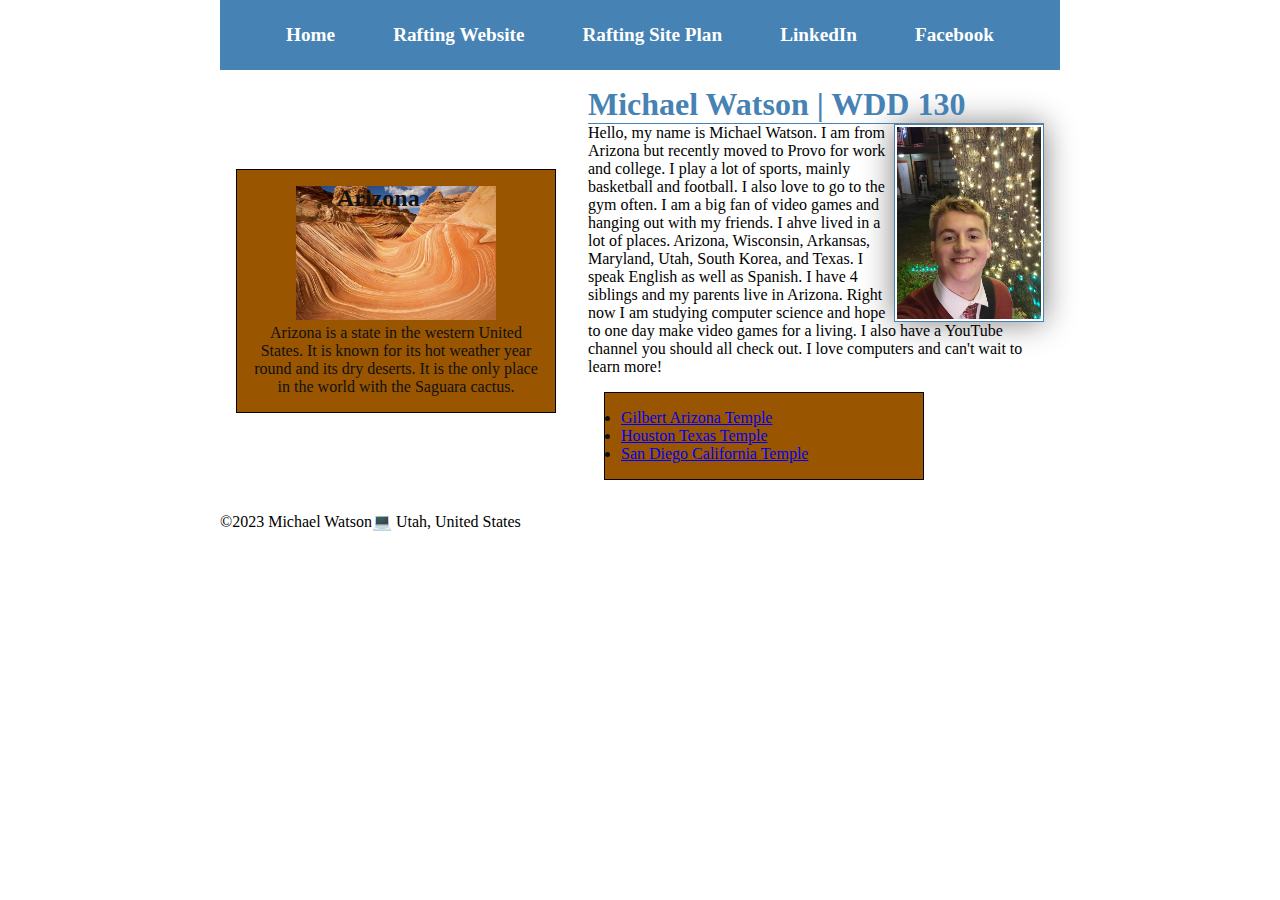
<file: index.html>
<!DOCTYPE html>
<html lang="en-US">
    <head>
        <meta charset="utf-8">
        <meta name="viewport" content="width=device-width,initial-scale=1.0">
        <meta name="description" content="Specifying a description that includes keywords relating to the content of your page is useful as it has the potential to make your page appear higher in relevant searches performed in search engines">
        <meta name="author" content="Michael Watson">
        <title>Michael Watson | WDD 130</title>
        <link rel="stylesheet" href="styles/styles.css">


    </head>
    <body>
        <header>
            <nav>
                <a href="#">Home</a>
                <a href="wwr/">Rafting Website</a>
                <a href="wwr/site-plan-rafting.html">Rafting Site Plan</a>
                <a href="https://www.linkedin.com/in/michael-watson-66ab18275/">LinkedIn</a>
                <a href="https://www.facebook.com/mooooguel/">Facebook</a>
            </nav>
        </header>
        <div class="grid">

            <main>
                <h1>Michael Watson | WDD 130</h1>
                <img src="images/profile.jpg" alt="Hello, my name is Michael Watson" width="200">
                <p>Hello, my name is Michael Watson. I am from Arizona but recently moved to Provo for work and college. I play a lot of sports, mainly basketball and football. I also love to go to the gym often. I am a big fan of video games and hanging out with my friends. I ahve lived in a lot of places. Arizona, Wisconsin, Arkansas, Maryland, Utah, South Korea, and Texas. I speak English as well as Spanish. I have 4 siblings and my parents live in Arizona. Right now I am studying computer science and hope to one day make video games for a living. I also have a YouTube channel you should all check out. I love computers and can't wait to learn more!</p>
                <ul class="box">
                    <li><a href="https://www.churchofjesuschrist.org/temples/details/gilbert-arizona-temple?lang=eng">Gilbert Arizona Temple</a></li>
                    <li><a href="https://www.churchofjesuschrist.org/temples/details/houston-texas-temple?lang=eng">Houston Texas Temple</a></li>
                    <li><a href="https://www.churchofjesuschrist.org/temples/details/san-diego-california-temple?lang=eng">San Diego California Temple</a></li>
                </ul>
            </main>
        
            <aside class="box">
                
                <img src="images/arizona.jpg" alt="Arizona Landscape">
                    <section class="name">
                        <h2>Arizona</h2>
                    </section>
                <p>Arizona is a state in the western United States. It is known for its hot weather year round and its dry deserts. It is the only place in the world with the Saguara cactus.</p>
            </aside>
        </div>
        <footer>
            <p>©2023 Michael Watson💻 Utah, United States</p>
        </footer>
    </body>

<!--11/17/2023-->



</html>
</file>
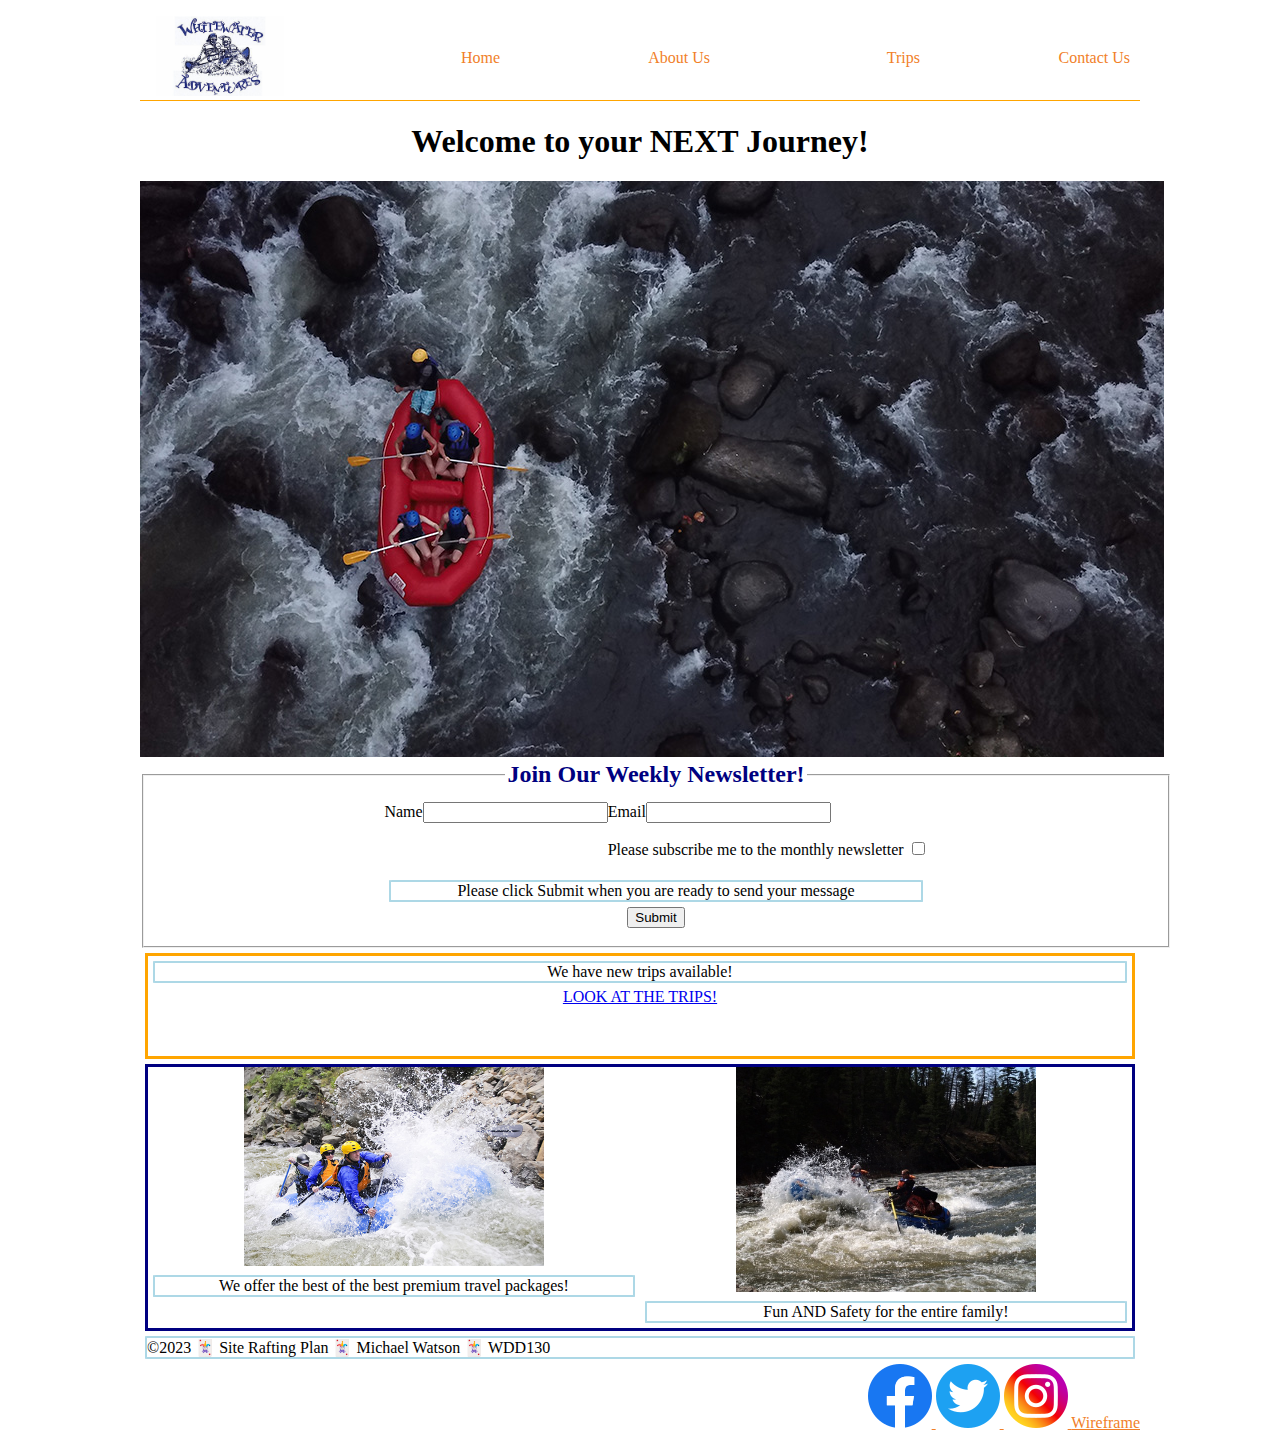
<file: wwr/index.html>
<!DOCTYPE html>
<html lang="en-US">
    <head>
        <meta charset="utf-8">
        <meta name="viewport" content="width=device-width, initial-scale=1">
        <meta name="author" content="Michael Watson">
        <meta name="description" content="This page is the website home page! Welcome!.">
        <link rel="stylesheet" href="styles/rafting.css">
        <title>Home</title>
    </head>
    <body>
        <header>
            <a class="logo" href="site-plan-rafting.html"><img src="images/skelletons_logo.jpg" alt="Site Logo"></a>
            <nav>
                <ul class="navigation">
                    <li><a href="index.html">Home</a></li>
                    <li><a href="about.html">About Us</a></li>
                    <li><a href="trips.html">Trips</a></li>
                    <li><a href="contact.html">Contact Us</a></li>
                </ul>
            </nav>
        </header>
        <main>
            <div>
                <div class="home">
                    <h1>Welcome to your NEXT Journey!</h1>
                    <img src="images/hero.jpg" alt="Background image cool">
                </div>
            </div>
            <section>
                <form>
                    <fieldset>
                        <legend>Join Our Weekly Newsletter!</legend>
                        <div class="name">
                            <label>Name<input type="text" name="name"></label>
                        </div>
                        <div class="email">
                             <label>Email<input type="email" name="email"></label>
                        </div>
                        <div class="sub">
                            <label>Please subscribe me to the monthly newsletter <input type="checkbox" name="sub"></label>
                        </div>
                        <div class="submit">
                            <p>Please click Submit when you are ready to send your message</p>
                            <button type="submit">Submit</button>
                        </div>
                    </fieldset>
                </form>              
            </section>

            <div class="action">
                <p>We have new trips available!</p>
                <a href="trips.html">LOOK AT THE TRIPS!</a>
            </div>

            <section class="bottom-images">
                <div class="home_img1">
                    <img class="bimg1" src="images/cool1.jpg" alt="fun image">
                    <p>We offer the best of the best premium travel packages!</p>
                </div>
                <div class="home_img2">
                    <img class="bimg2" src="images/cool2.jpg" alt="fun image 2">
                    <p>Fun AND Safety for the entire family!</p>
                </div>
            </section>
       





        </main>

        <footer>
            <p>©2023 🃏 Site Rafting Plan 🃏 Michael Watson 🃏 WDD130</p>
            <nav class="sociallinks">
                <a href="https://facebook.com">
                    <img src="images/facebook_logo.png" alt="Facebook">
                </a>
                <a href="https://twitter.com">
                    <img src="images/twitter_logo.png" alt="Twitter">
                </a>
                <a href="https://instagram.com">
                    <img src="images/instagram_logo.png" alt="Instagram">
                </a>
                <a class="wireframe" href="https://miro.com/app/board/uXjVND8a9Jk=/?share_link_id=472446244513">Wireframe</a>
            </nav>
        </footer>
    </body>
</html>
</file>
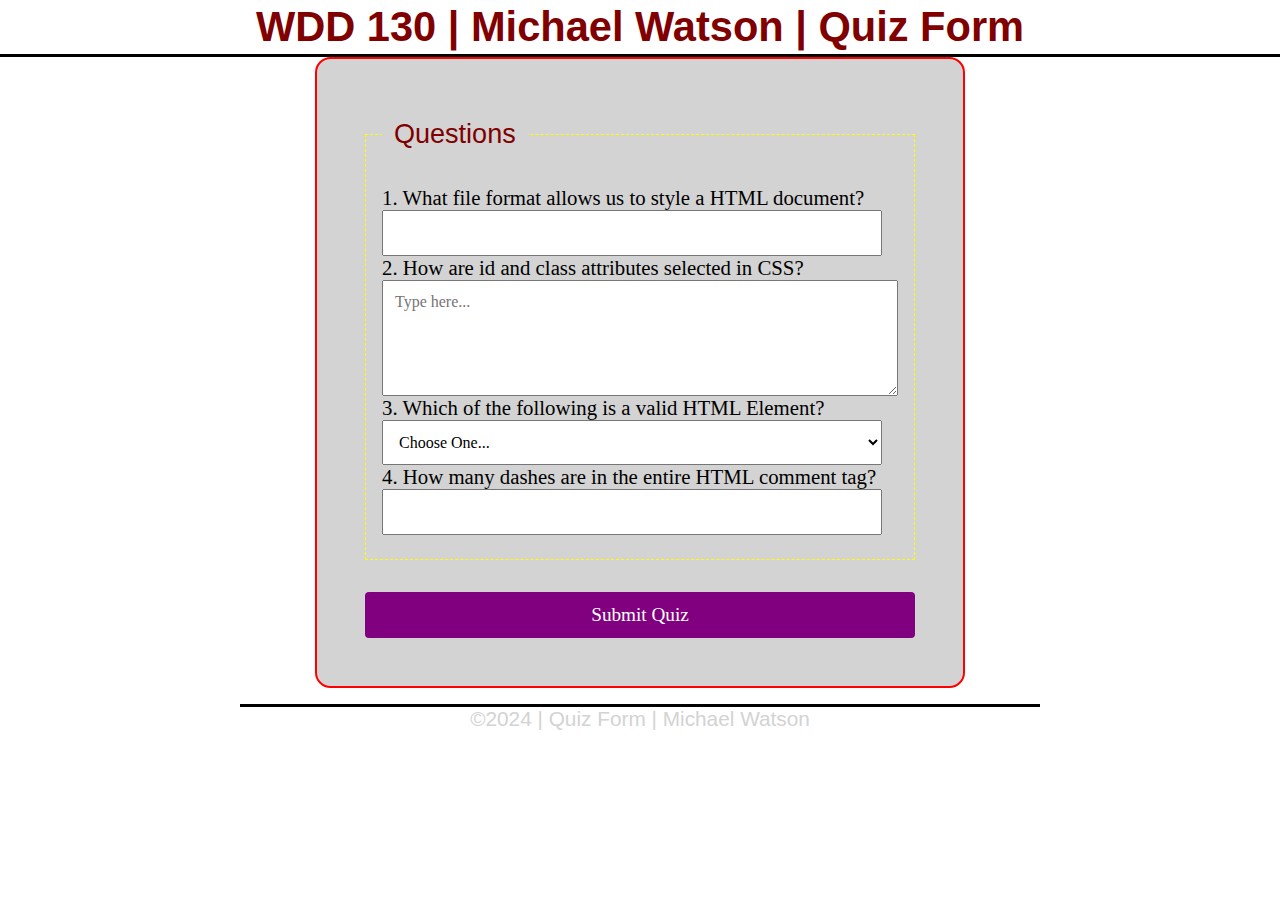
<file: quiz.html>
<!DOCTYPE html>
<html lang="en-US">
    <head>
        <meta charset="utf-8">
        <meta name="viewport" content="width=device-width, initial-scale=1">
        <meta name="author" content="Michael Watson">
        <meta name="description" content="">
        <link rel="stylesheet" href="styles/quiz.css">
        <title>WDD 130 | Michael Watson | Quiz Form</title>
        
    </head>
    <body>
        <header>
            <h1>WDD 130 | Michael Watson | Quiz Form</h1>
        </header>

        <main>
            <form>
                <fieldset>
                    <legend>Questions</legend>
                    <div class="quiz-item column1">
                        <label>1. What file format allows us to style a HTML document?<input type="text" name="q1"></label>
                        <label for="q3">2. How are id and class attributes selected in CSS?</label>
                        <textarea id="q3" name="q3" rows="5" placeholder="Type here..."></textarea>
                        <label>3. Which of the following is a valid HTML Element?
                            <select name="q3">
                                <option value="" selected disabled>Choose One...</option>
                                <option value="chrome">top</option>
                                <option value="firefox">head</option>
                                <option value="safari">hard</option>
                                <option value="edge">topper</option>
                            </select>
                        </label>    
                        <label>4. How many dashes are in the entire HTML comment tag?<input type="number" name="q4"></label>
                    </div>
                </fieldset>
                <button type="submit">Submit Quiz</button>
            </form>
        </main>
        <footer>
            <p>©2024 | Quiz Form | Michael Watson</p>
        </footer>
    </body>
</html>
</file>
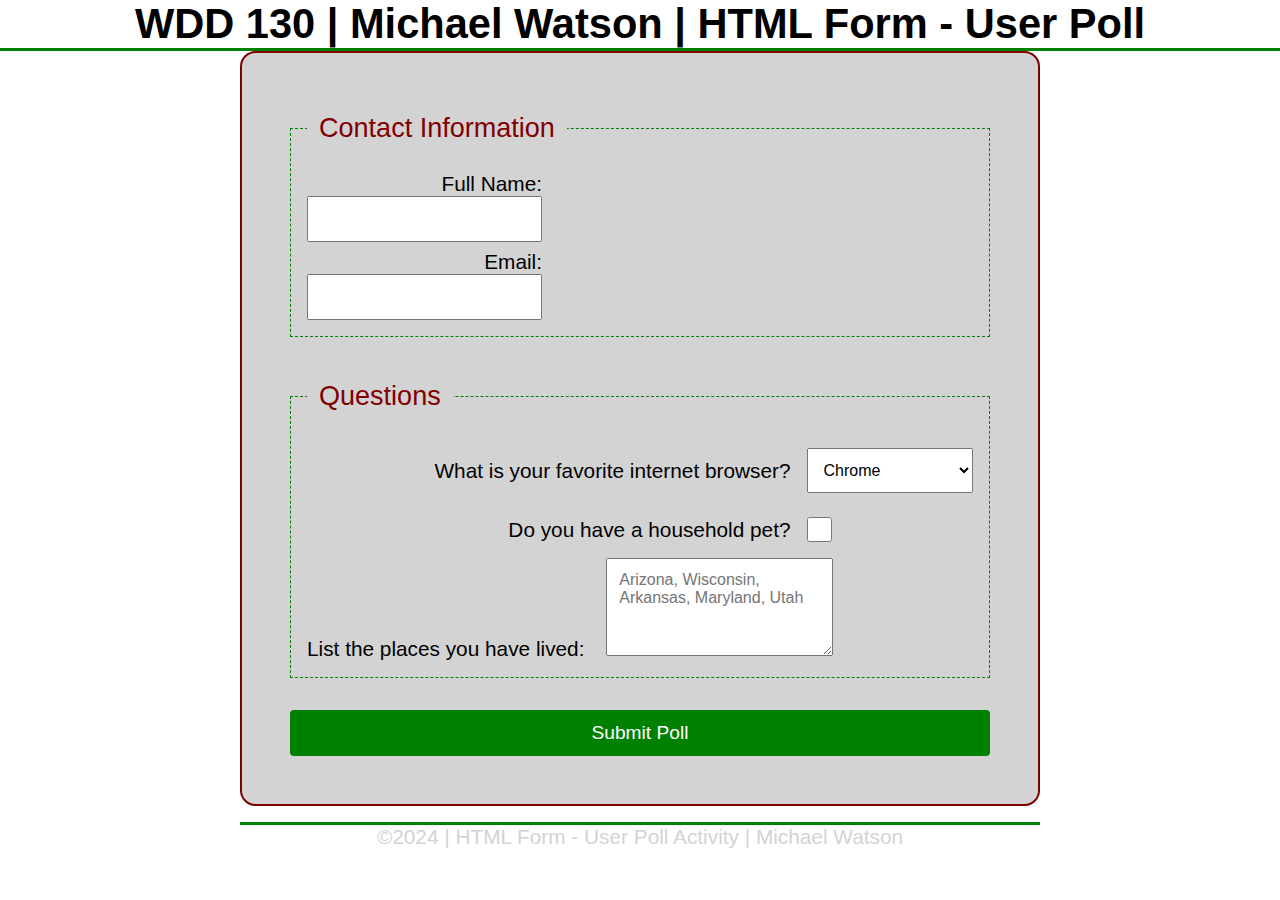
<file: week05/poll-form.html>
<!DOCTYPE html>
<html lang="en-US">
    <head>
        <meta charset="utf-8">
        <meta name="viewport" content="width=device-width, initial-scale=1">
        <meta name="author" content="Michael Watson">
        <meta name="description" content="">
        <link rel="stylesheet" href="styles/poll-form.css">
        <title>WDD 130 | Michael Watson | HTML Form - User Poll</title>
        
    </head>
    <body>
        <header>
            <h1>WDD 130 | Michael Watson | HTML Form - User Poll</h1>
        </header>

        <main>
            <form>
                <fieldset>
                <legend>Contact Information</legend>
                <div class="form-item column2"><label>Full Name: <input type="text" name="fullname"></label></div>
                <div class="form-item column2"><label>Email: <input type="email" name="useremail"></label></div>
                
                </fieldset>
                <fieldset>
                    <legend>Questions</legend>
                    <div class="form-item column1">
                        <label for="browser">What is your favorite internet browser? </label>
                        <select id="browser" name="browser">
                            <option value="chrome">Chrome</option>
                            <option value="firefox">Firefox</option>
                            <option value="safari">Safari</option>
                            <option value="edge">Edge</option>
                            <option value="brave">Brave</option>
                            <option value="other">Other</option>
                        </select>
                    </div>
                    <div class="form-item column1">
                        <label for="pet">Do you have a household pet? </label>
                        <input type="checkbox" id="pet" name="pet">
                    </div>
                    <div>
                        <label for="feedback">List the places you have lived: </label>
                        <textarea id="feedback" name="feedback" rows="4" placeholder="Arizona, Wisconsin, Arkansas, Maryland, Utah"></textarea>
                    </div>
                    
                </fieldset>
                <button type="submit">Submit Poll</button>
            </form>
        </main>
        
        <footer>
            <p>©2024 | HTML Form - User Poll Activity | Michael Watson</p>
        </footer>
    </body>
</html>
</file>
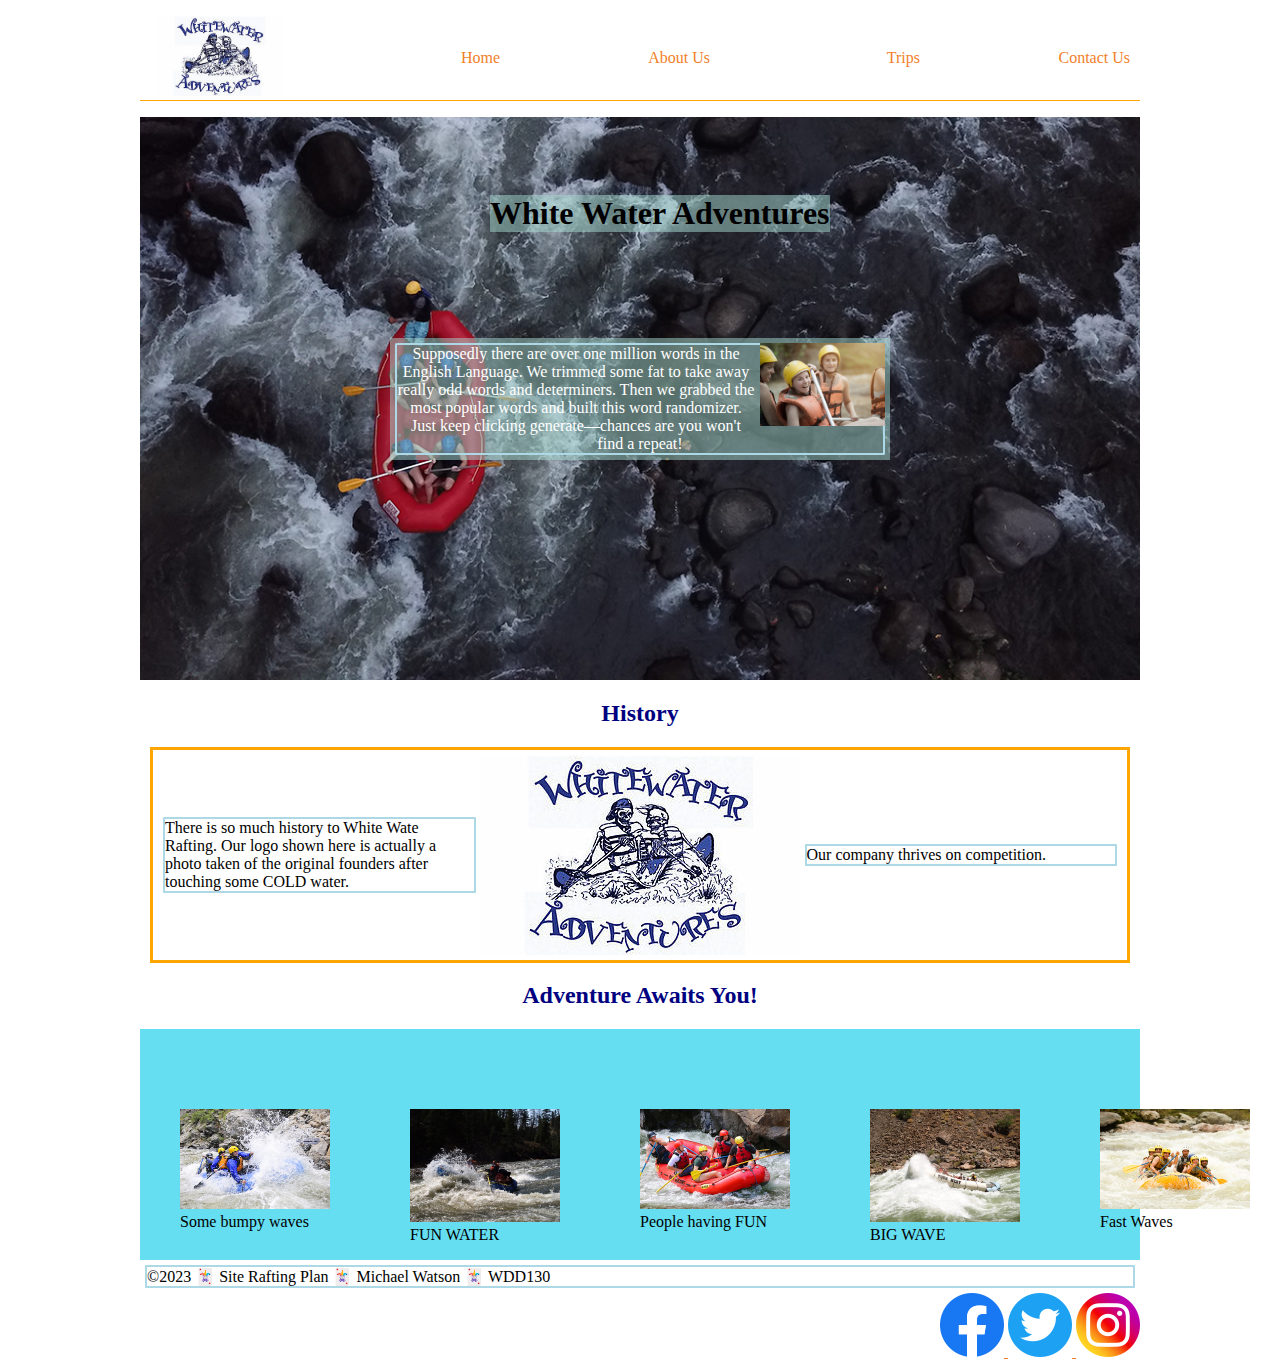
<file: wwr/about.html>
<!DOCTYPE html>
<html lang="en-US">
    <head>
        <meta charset="utf-8">
        <meta name="viewport" content="width=device-width, initial-scale=1">
        <meta name="author" content="Michael Watson">
        <meta name="description" content="About Page very good description">
        <link rel="stylesheet" href="styles/rafting.css">
        <title>About Us</title>
    </head>
    <body>
        <header>
            <a class="logo" href="site-plan-rafting.html"><img src="images/skelletons_logo.jpg" alt="Site Logo"></a>
            <nav>
                <ul class="navigation">
                    <li><a href="index.html">Home</a></li>
                    <li><a href="about.html">About Us</a></li>
                    <li><a href="trips.html">Trips</a></li>
                    <li><a href="contact.html">Contact Us</a></li>
                </ul>
            </nav>
        </header>
        <main>
            <div class="hero">
                <img src="images/hero.jpg" alt="Rafting image">
                <h1 class="hero-title">White Water Adventures</h1>
                <article>
                    <img src="images/happy.png" alt="Happy rafter">
                    <p>Supposedly there are over one million words in the English Language. We trimmed some fat to take away really odd words and determiners. Then we grabbed the most popular words and built this word randomizer. Just keep clicking generate—chances are you won't find a repeat!</p>
                </article>
            </div>
            



            <section>
                <h2>History</h2>
                <div class="history">
                    <p>There is so much history to White Wate Rafting. Our logo shown here is actually a photo taken of the original founders after touching some COLD water.</p>
                    <img src="images/skelletons_logo.jpg">
                    <p>Our company thrives on competition.</p>
                </div>
            </section>




            <section>
                <h2>Adventure Awaits You!</h2>
                <div class="adventure">
                    
                        <figure class="image-1"><img src="images/cool1.jpg" alt="..."> <figcaption>Some bumpy waves</figcaption></figure>
                        <figure class="image-2"><img src="images/cool2.jpg" alt="..."><figcaption>FUN WATER</figcaption></figure>
                        <figure class="image-3"><img src="images/cool3.jpg" alt="..."><figcaption>People having FUN</figcaption></figure>
                        <figure class="image-4"><img src="images/cool4.jpg" alt="..."><figcaption>BIG WAVE</figcaption></figure>
                        <figure class="image-5"><img src="images/cool5.jpg" alt="..."><figcaption>Fast Waves</figcaption></figure>
                </div>
                
            </section>
        </main>

        <footer>
            <p>©2023 🃏 Site Rafting Plan 🃏 Michael Watson 🃏 WDD130</p>
            <nav class="sociallinks">
                <a href="https://facebook.com">
                    <img src="images/facebook_logo.png" alt="Facebook">
                </a>
                <a href="https://twitter.com">
                    <img src="images/twitter_logo.png" alt="Twitter">
                </a>
                <a href="https://instagram.com">
                    <img src="images/instagram_logo.png" alt="Instagram">
                </a>
            </nav>
        </footer>
    </body>
</html>
</file>
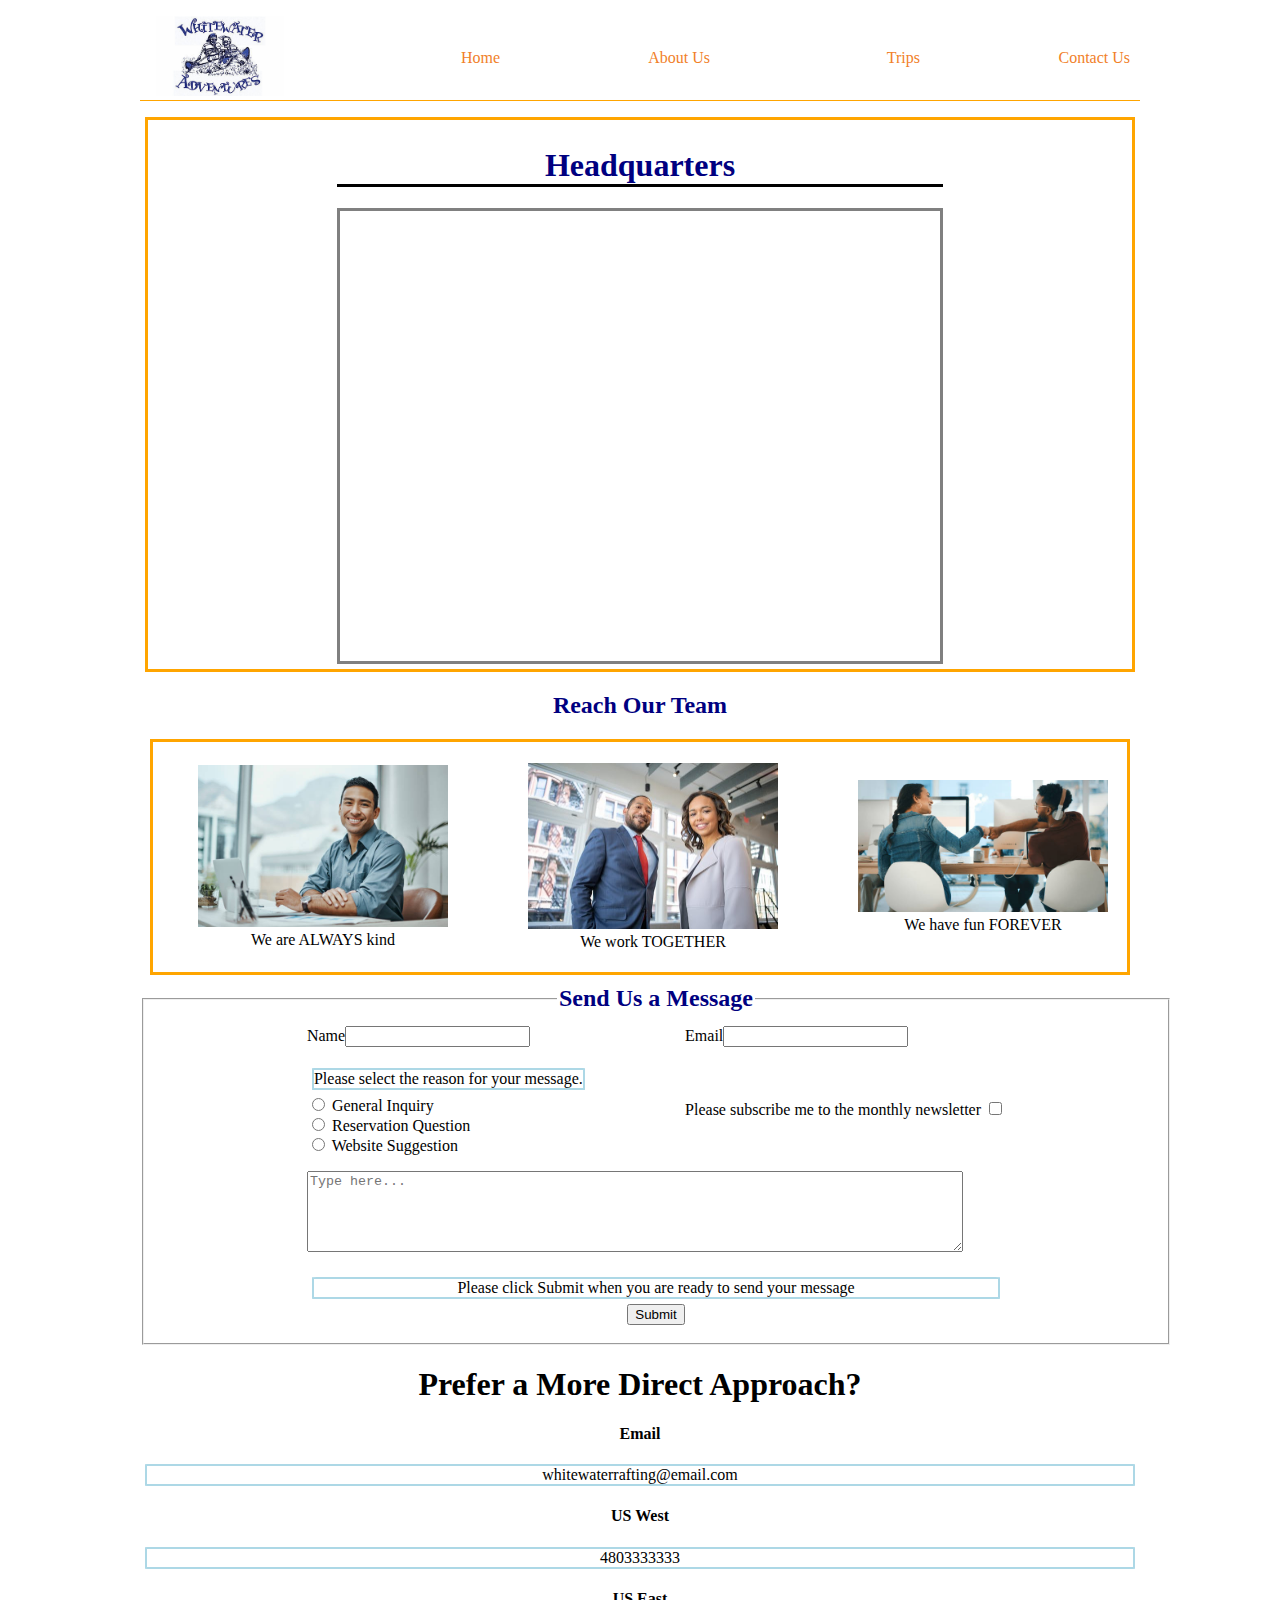
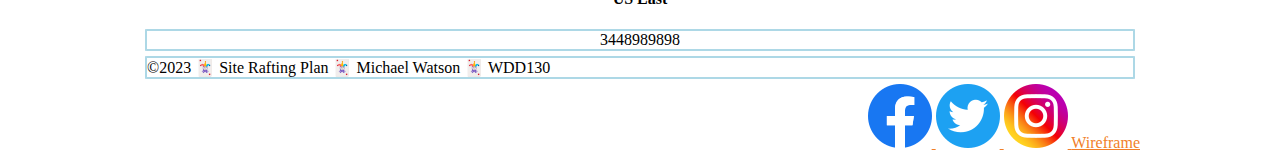
<file: wwr/contact.html>
<!DOCTYPE html>
<html lang="en-US">
    <head>
        <meta charset="utf-8">
        <meta name="viewport" content="width=device-width, initial-scale=1">
        <meta name="author" content="Michael Watson">
        <meta name="description" content="This page has all our details for how to contact our company.">
        <link rel="stylesheet" href="styles/rafting.css">
        <title>Contact Us</title>
    </head>
    <body>
        <header>
            <a class="logo" href="site-plan-rafting.html"><img src="images/skelletons_logo.jpg" alt="Site Logo"></a>
            <nav>
                <ul class="navigation">
                    <li><a href="index.html">Home</a></li>
                    <li><a href="about.html">About Us</a></li>
                    <li><a href="trips.html">Trips</a></li>
                    <li><a href="contact.html">Contact Us</a></li>
                </ul>
            </nav>
        </header>
        <main>
            <div class="map">
                <h1 class="hero-title">Headquarters</h1>
                <iframe src="https://www.google.com/maps/embed?pb=!1m18!1m12!1m3!1d3019894.4050855855!2d-114.23032390177862!3d42.340058046765485!2m3!1f0!2f0!3f0!3m2!1i1024!2i768!4f13.1!3m3!1m2!1s0x53540b03dc48a5cf%3A0x1e5534d3c38ef412!2sBrigham%20Young%20University-Idaho!5e0!3m2!1sen!2sus!4v1701556509212!5m2!1sen!2sus" width="600" height="450" allowfullscreen="" loading="lazy" referrerpolicy="no-referrer-when-downgrade"></iframe>
            </div>



            <section>
                <h2>Reach Our Team</h2>
                <div class="employee">
                    <figure><img src="images/employee1.jpg"><figcaption>We are ALWAYS kind</figcaption></figure>
                    <figure><img src="images/employee2.jpeg"><figcaption>We work TOGETHER</figcaption></figure>
                    <figure><img src="images/employee3.jpg"><figcaption>We have fun FOREVER</figcaption></figure>
                    
                    
                </div>
            </section>
            <section>
                    <form>
                        <fieldset>
                            <legend>Send Us a Message</legend>
                            <div class="name">
                                <label>Name<input type="text" name="name"></label>
                            </div>
                            <div class="email">
                                <label>Email<input type="email" name="email"></label>
                            </div>
                            <div class="purpose">
                                <p>Please select the reason for your message.</p>
                                <input type="radio" id="general" name="general" value="General Inquiry">
                                <label for="general">General Inquiry</label> <br>
                                <input type="radio" id="reservation" name="reservation" value="Reservation Question">
                                <label for="reservation">Reservation Question</label> <br>
                                <input type="radio" id="suggestion" name="suggestion" value="Website Suggestion">
                                <label for="suggestion">Website Suggestion</label>
                            </div>
                            <div class="sub">
                                <label>Please subscribe me to the monthly newsletter <input type="checkbox" name="sub"></label>
                            </div>
                            <div class="message">
                                <label for="survey"></label>
                                <textarea id="survey" name="survey" rows="5" placeholder="Type here..."></textarea>
                            </div>
                            <div class="submit">
                                <p>Please click Submit when you are ready to send your message</p>
                                <button type="submit">Submit</button>
                            </div>
                        </fieldset>
                    </form>              
            </section>

            <div class="comms">
                <h1>Prefer a More Direct Approach?</h1>
                <h4>Email</h4>
                    <p>whitewaterrafting@email.com</p>
                <h4>US West</h4>
                    <p>4803333333</p>
                <h4>US East</h4>
                    <p>3448989898</p>
            </div>



        </main>

        <footer>
            <p>©2023 🃏 Site Rafting Plan 🃏 Michael Watson 🃏 WDD130</p>
            <nav class="sociallinks">
                <a href="https://facebook.com">
                    <img src="images/facebook_logo.png" alt="Facebook">
                </a>
                <a href="https://twitter.com">
                    <img src="images/twitter_logo.png" alt="Twitter">
                </a>
                <a href="https://instagram.com">
                    <img src="images/instagram_logo.png" alt="Instagram">
                </a>
                <a class="wireframe" href="https://app.moqups.com/yjpXROo9DLcNqrc8AEsHT30JWQ8se2Q0/view/page/ad12de680">Wireframe</a>
            </nav>
        </footer>
    </body>
</html>
</file>
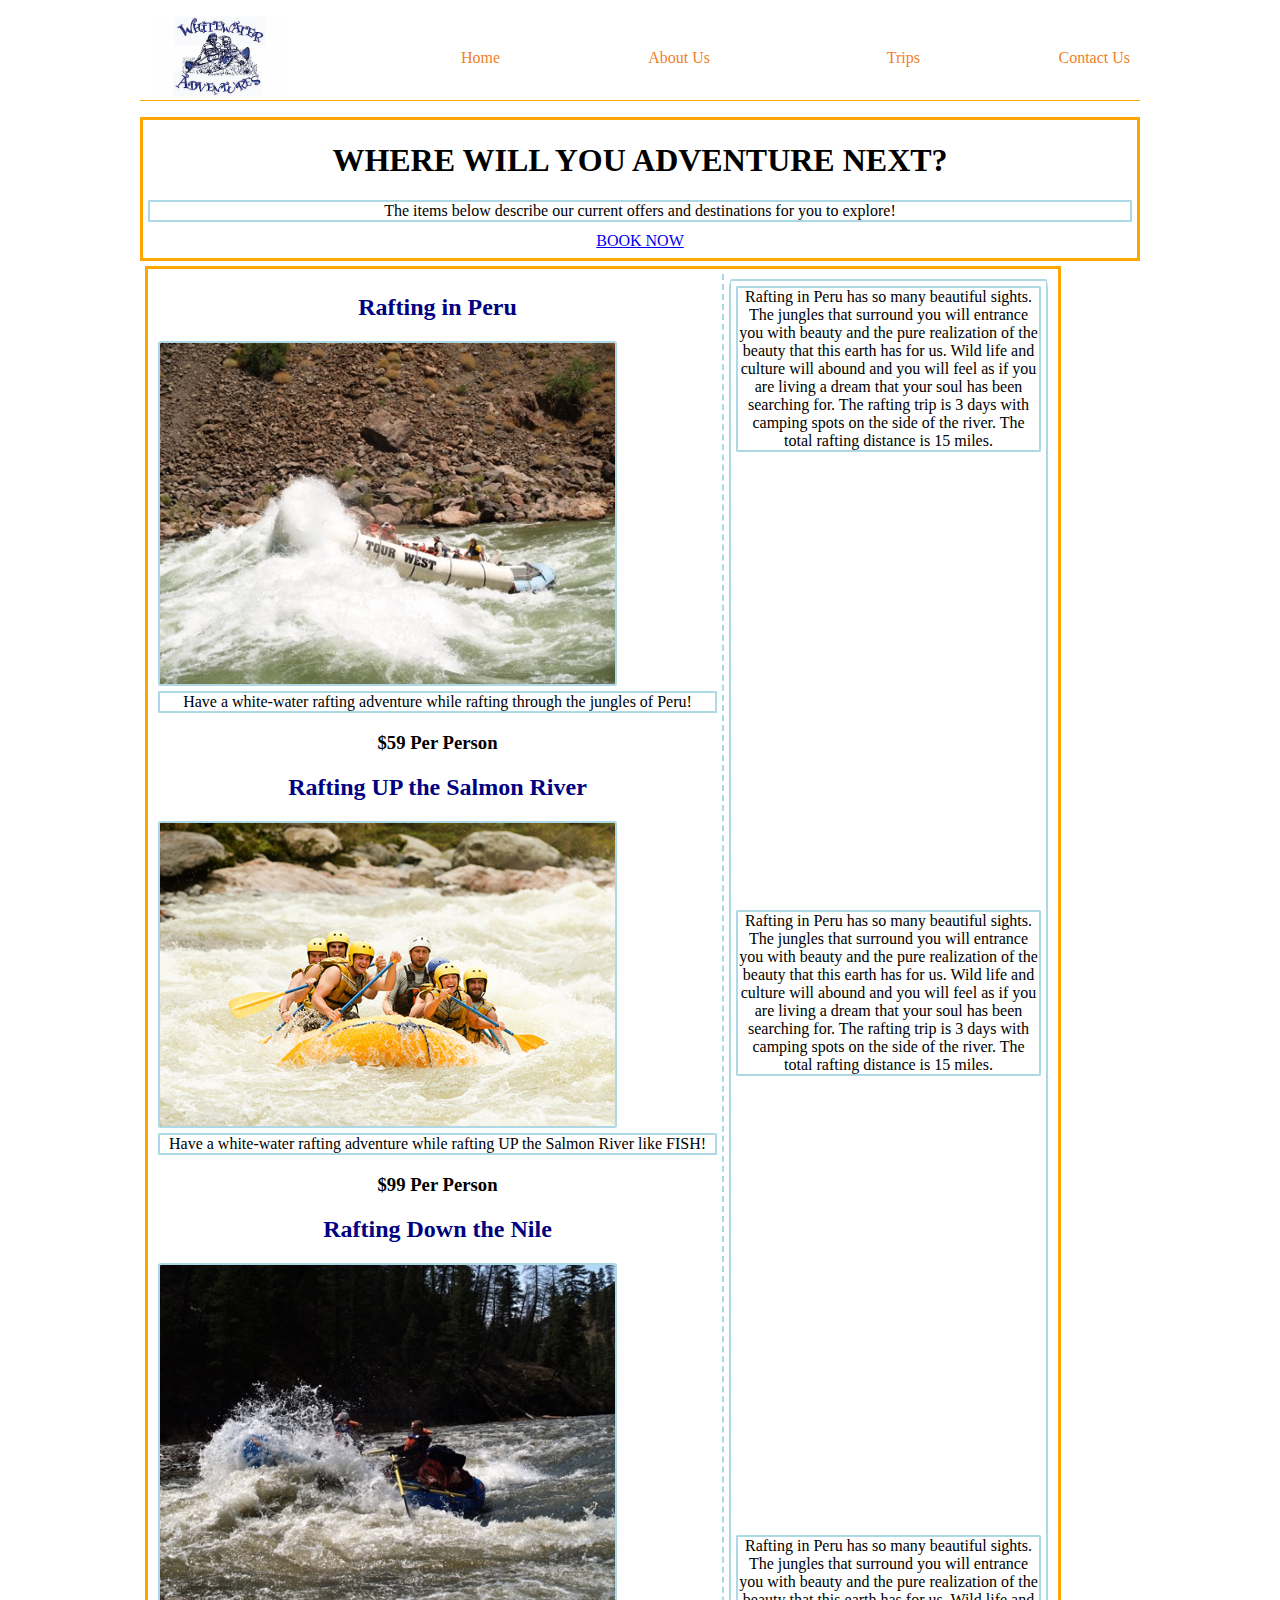
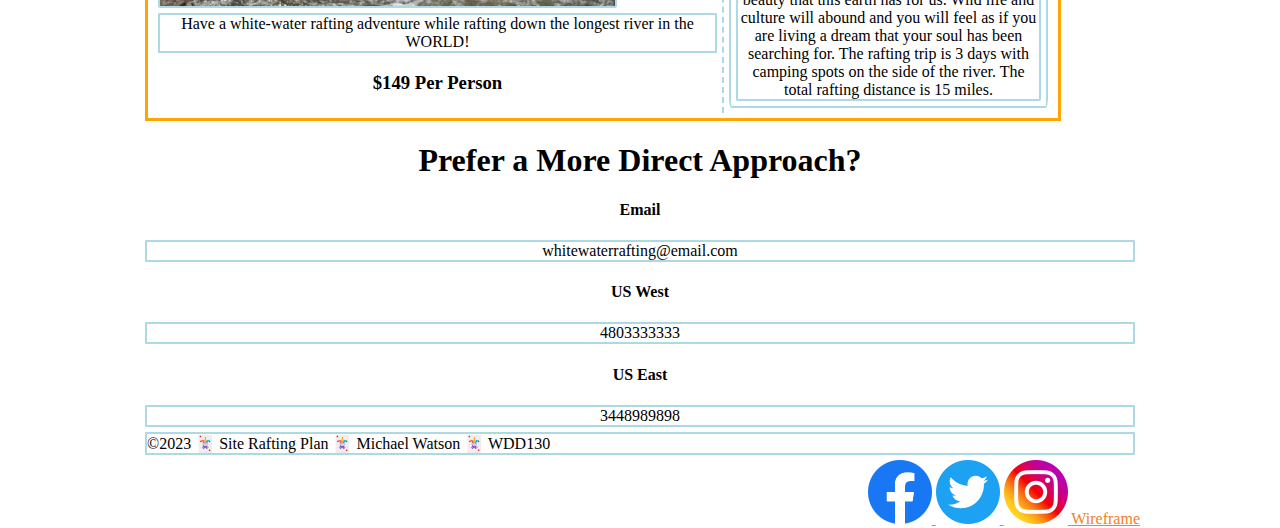
<file: wwr/trips.html>
<!DOCTYPE html>
<html lang="en-US">
    <head>
        <meta charset="utf-8">
        <meta name="viewport" content="width=device-width, initial-scale=1">
        <meta name="author" content="Michael Watson">
        <meta name="description" content="This page has details about our available trips and adventures.">
        <link rel="stylesheet" href="styles/rafting.css">
        <title>Trips</title>
    </head>
    <body>
        <header>
            <a class="logo" href="site-plan-rafting.html"><img src="images/skelletons_logo.jpg" alt="Site Logo"></a>
            <nav>
                <ul class="navigation">
                    <li><a href="index.html">Home</a></li>
                    <li><a href="about.html">About Us</a></li>
                    <li><a href="trips.html">Trips</a></li>
                    <li><a href="contact.html">Contact Us</a></li>
                </ul>
            </nav>
        </header>
        <main>
            <div class="top-area">
                <h1>WHERE WILL YOU ADVENTURE NEXT?</h1>
                <p>The items below describe our current offers and destinations for you to explore!</p>
                <form>
                    <div class="contact_us">
                        <a href="contact.html">BOOK NOW</a>

                    </div>
                </form>
            </div>

            <section class="trips">
                <div class="column_1">
                    <h2>Rafting in Peru</h2>
                    <img src="images/cool4.jpg" alt="Peru Image">
                    <p>Have a white-water rafting adventure while rafting through the jungles of Peru!</p>
                    <h3>$59 Per Person</h3>
              
                    <h2>Rafting UP the Salmon River</h2>
                    <img src="images/cool5.jpg" alt="Salmon River Image">
                    <p>Have a white-water rafting adventure while rafting UP the Salmon River like FISH!</p>
                    <h3>$99 Per Person</h3>
             
                    <h2>Rafting Down the Nile</h2>
                    <img src="images/cool2.jpg" alt="Nile Image">
                    <p>Have a white-water rafting adventure while rafting down the longest river in the WORLD!</p>
                    <h3>$149 Per Person</h3>
                </div>
                <div class="column_2">
                    <div>
                        <p>Rafting in Peru has so many beautiful sights. The jungles that surround you will entrance you with beauty and the pure realization of the beauty that this earth has for us. Wild life and culture will abound and you will feel as if you are living a dream that your soul has been searching for. The rafting trip is 3 days with camping spots on the side of the river. The total rafting distance is 15 miles.</p>
                    </div>
                    <div>
                        <p>Rafting in Peru has so many beautiful sights. The jungles that surround you will entrance you with beauty and the pure realization of the beauty that this earth has for us. Wild life and culture will abound and you will feel as if you are living a dream that your soul has been searching for. The rafting trip is 3 days with camping spots on the side of the river. The total rafting distance is 15 miles.</p>
                    </div>
                    <div>
                        <p>Rafting in Peru has so many beautiful sights. The jungles that surround you will entrance you with beauty and the pure realization of the beauty that this earth has for us. Wild life and culture will abound and you will feel as if you are living a dream that your soul has been searching for. The rafting trip is 3 days with camping spots on the side of the river. The total rafting distance is 15 miles.</p>
                    </div>
                </div>
            </section>

     
 

            <div class="comms">
                <h1>Prefer a More Direct Approach?</h1>
                <h4>Email</h4>
                    <p>whitewaterrafting@email.com</p>
                <h4>US West</h4>
                    <p>4803333333</p>
                <h4>US East</h4>
                    <p>3448989898</p>
            </div>



        </main>

        <footer>
            <p>©2023 🃏 Site Rafting Plan 🃏 Michael Watson 🃏 WDD130</p>
            <nav class="sociallinks">
                <a href="https://facebook.com">
                    <img src="images/facebook_logo.png" alt="Facebook">
                </a>
                <a href="https://twitter.com">
                    <img src="images/twitter_logo.png" alt="Twitter">
                </a>
                <a href="https://instagram.com">
                    <img src="images/instagram_logo.png" alt="Instagram">
                </a>
                <a class="wireframe" href="https://app.moqups.com/UYJQ3CcOlVpX9P8WJJNsM6QcBglJBM1X/view/page/a5ec1f375">Wireframe</a>
            </nav>
        </footer>
    </body>
</html>
</file>
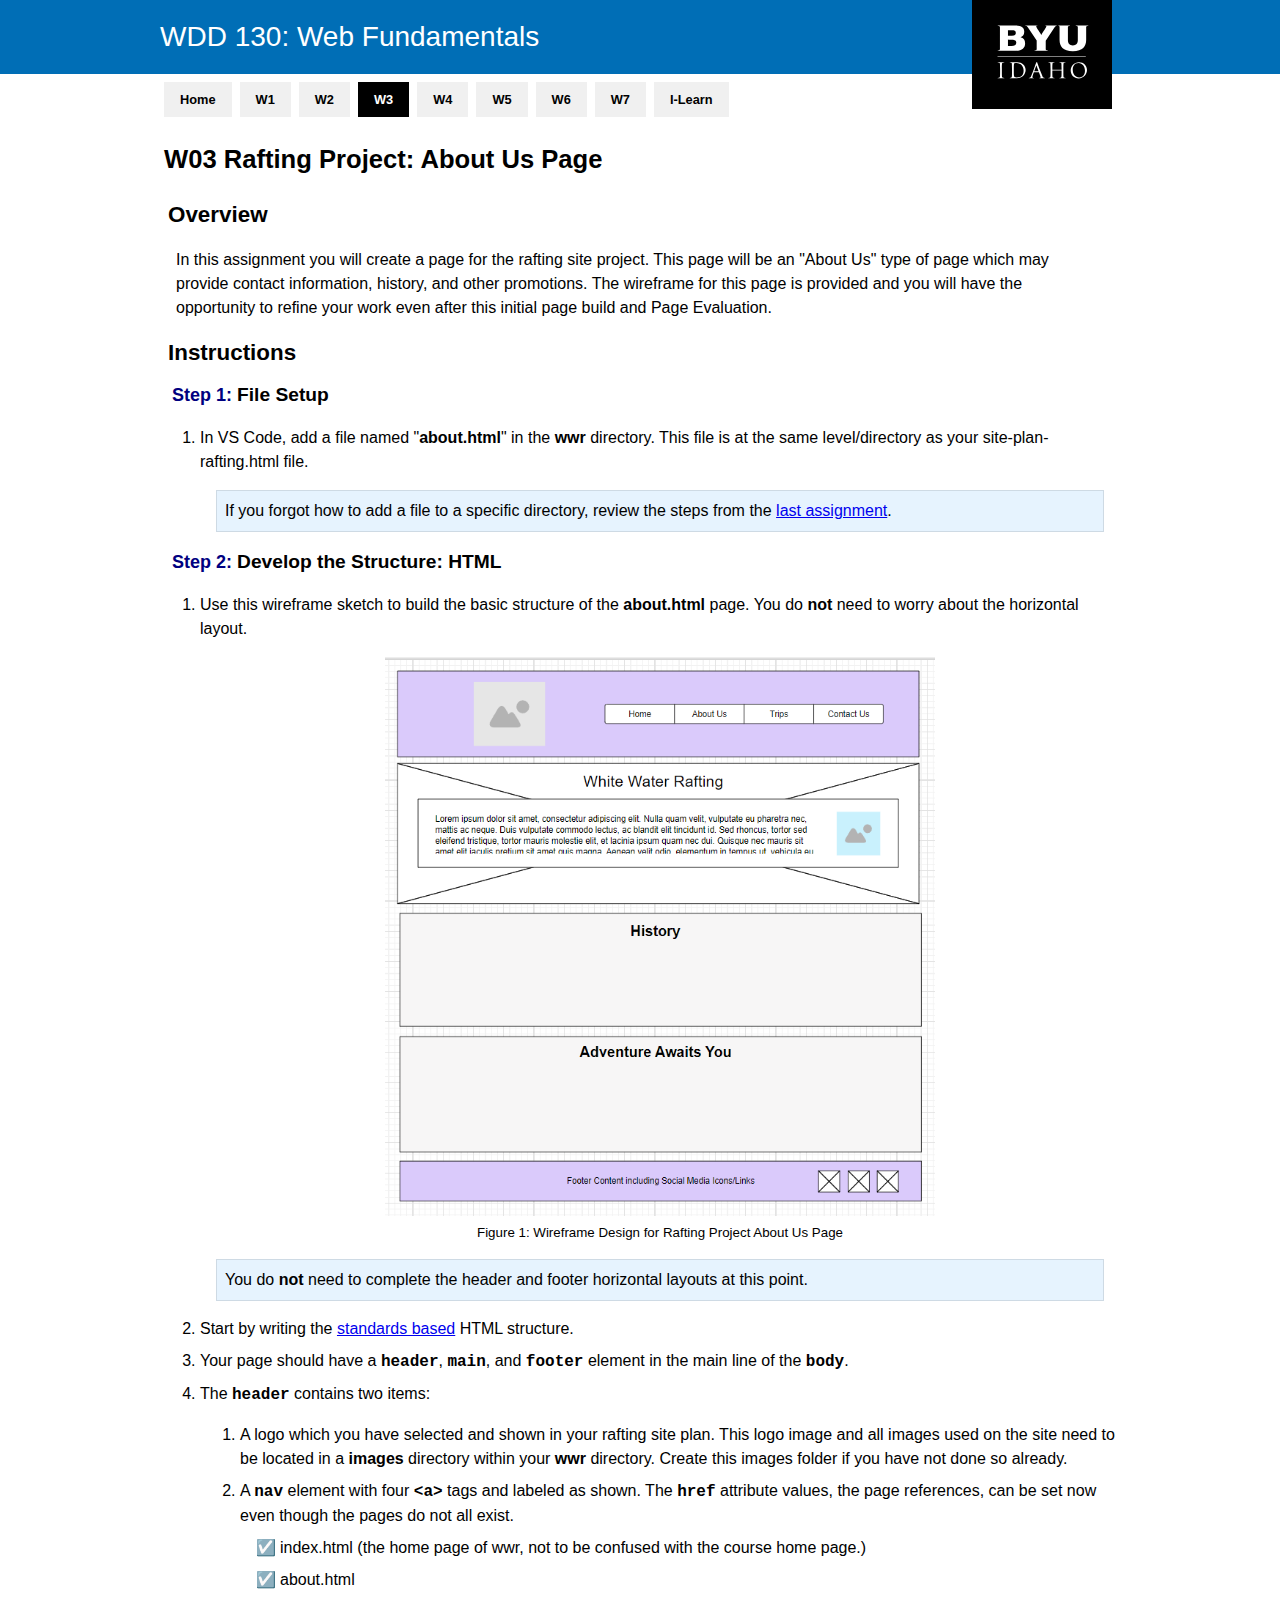
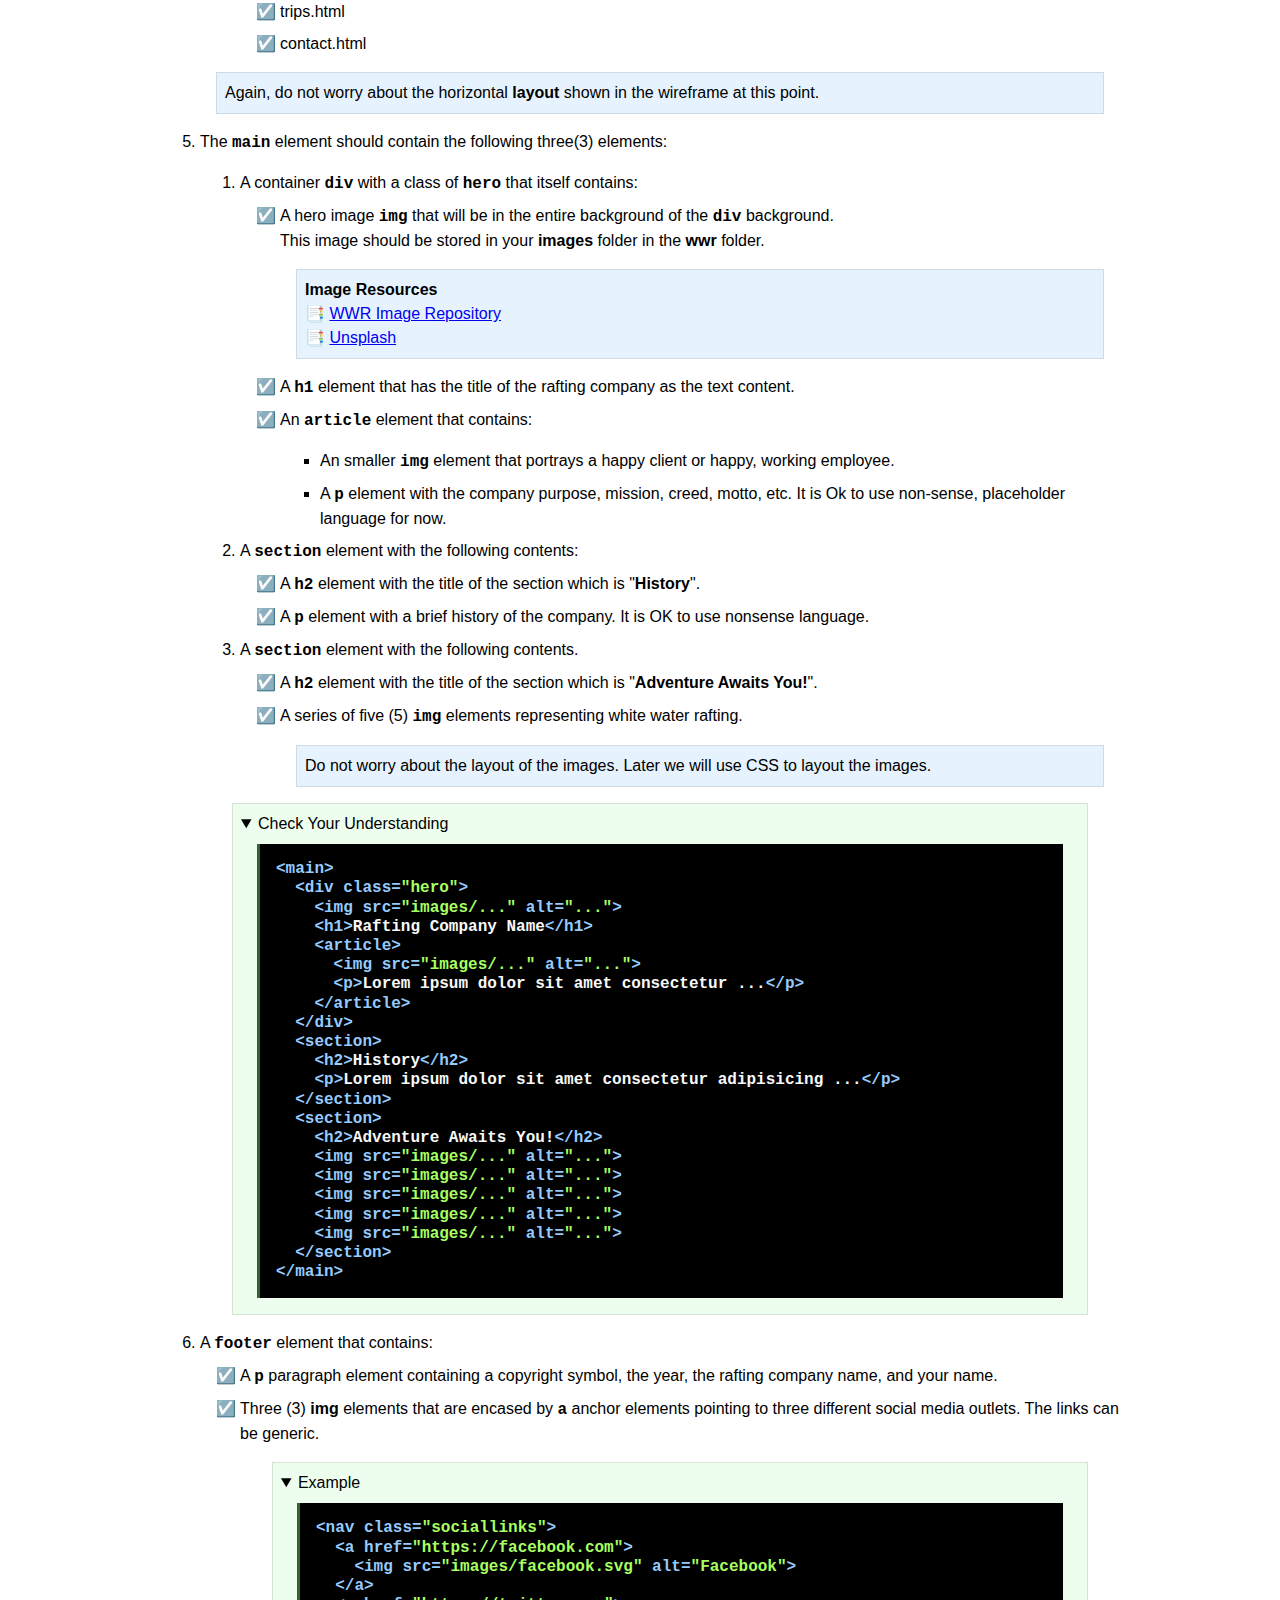
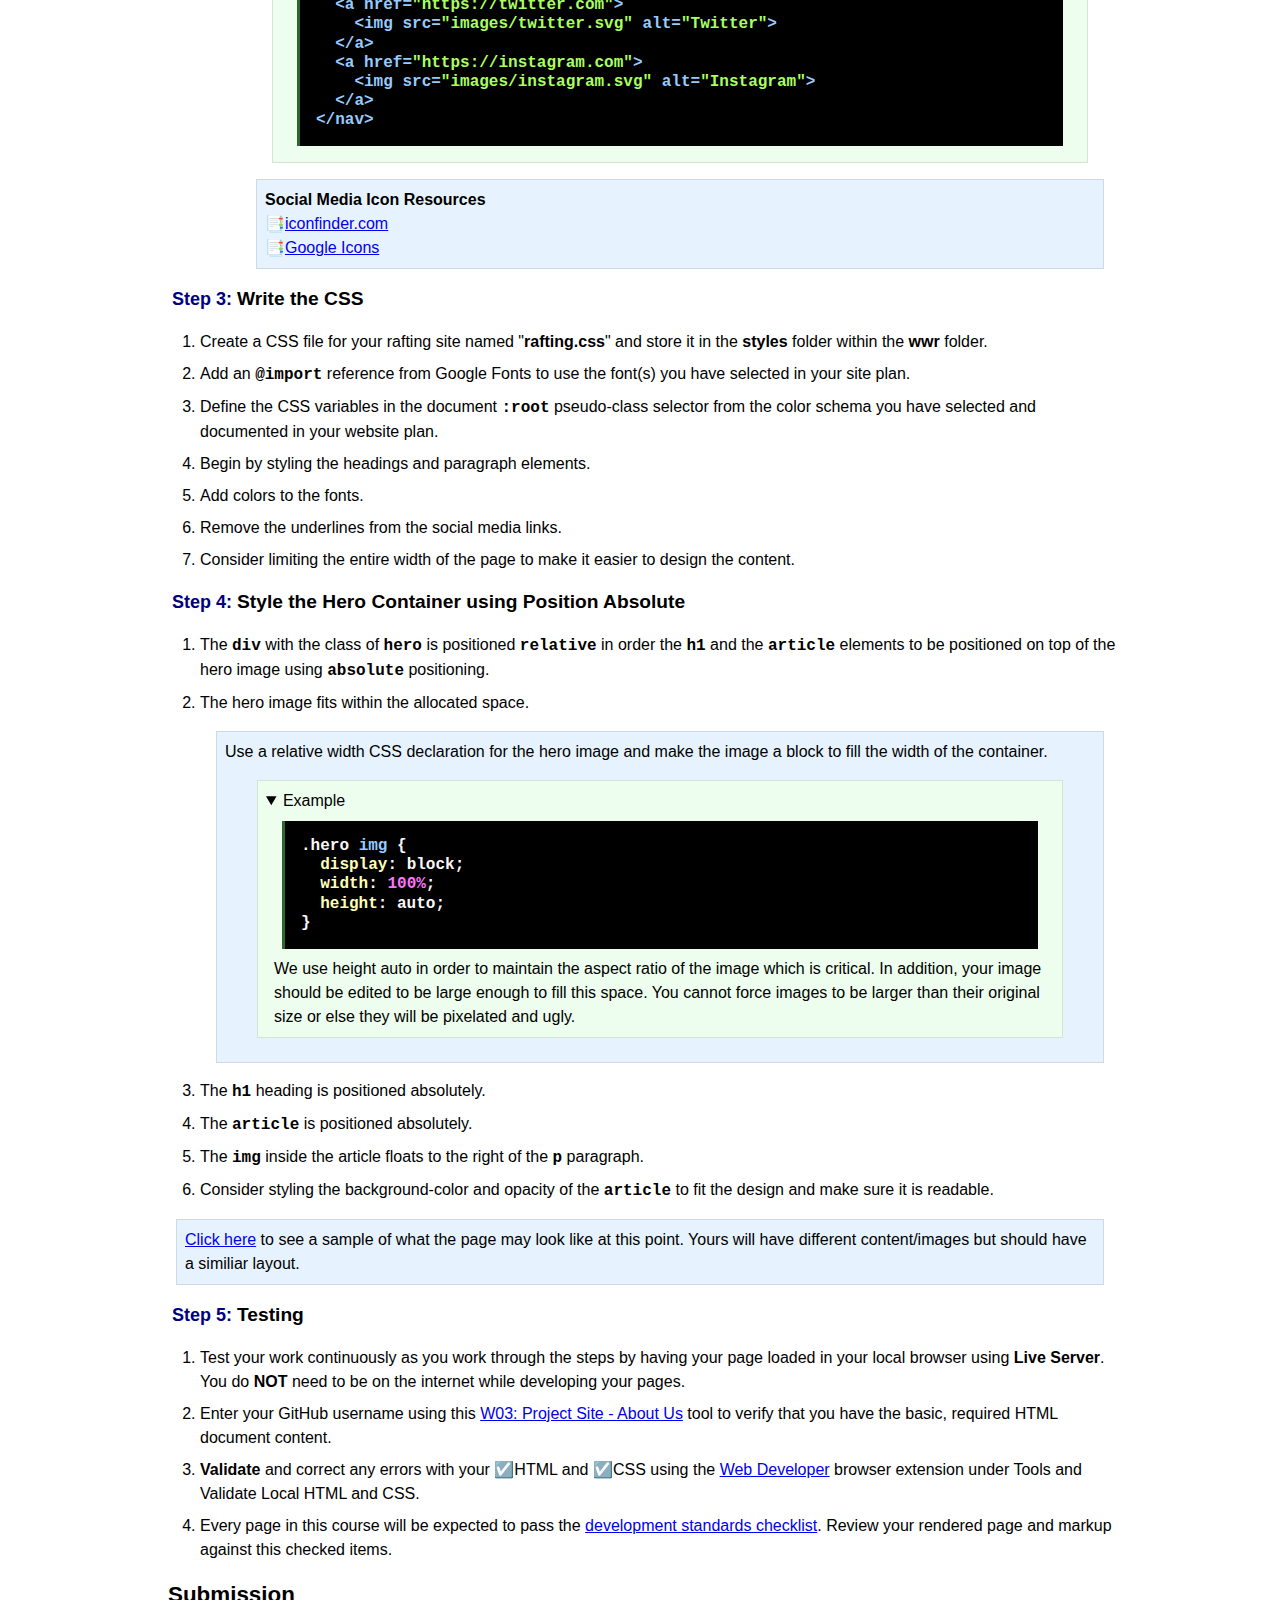
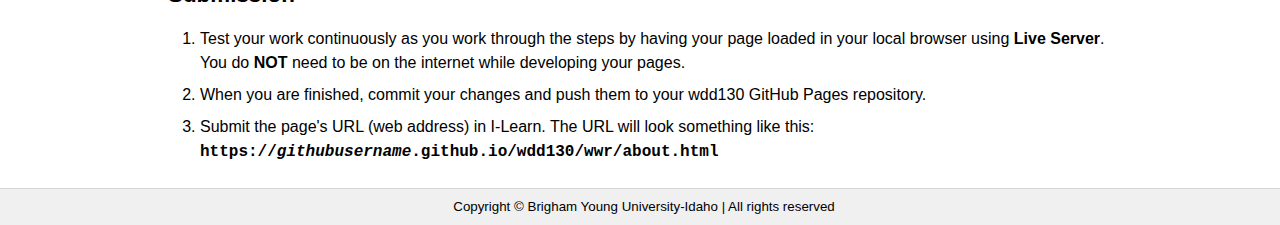
<file: wwr/images/WDD 130 _ W03 _ Rafting Project.html>
<!DOCTYPE html>
<!-- saved from url=(0077)https://byui-cse.github.io/wdd130-ww-course/week03/prove-rafting-aboutus.html -->
<html lang="en-us"><head><meta http-equiv="Content-Type" content="text/html; charset=UTF-8">
  
  <meta name="viewport" content="width=device-width, initial-scale=1">
  <title>WDD 130 | W03 | Rafting Project</title>
  <link rel="preconnect" href="https://fonts.googleapis.com/">
  <link rel="preconnect" href="https://fonts.gstatic.com/" crossorigin="">
  <link href="./WDD 130 _ W03 _ Rafting Project_files/css2" rel="stylesheet">
  <link rel="stylesheet" href="./WDD 130 _ W03 _ Rafting Project_files/course.css">
  <link rel="stylesheet" href="./WDD 130 _ W03 _ Rafting Project_files/ir-black.min.css">
</head>

<body>
  <header>
    <div class="page">
      <h1>WDD 130<span id="coursetitle">: Web Fundamentals</span></h1>
      <img src="./WDD 130 _ W03 _ Rafting Project_files/byui-logo.svg" alt="BYU-I logo" class="logo">
    </div>
  </header>

  <main class="page">
    <nav>
      <span><a href="https://byui-cse.github.io/wdd130-ww-course">Home</a></span>
      <span><a href="https://byui-cse.github.io/wdd130-ww-course/week01">W1</a></span>
      <span><a href="https://byui-cse.github.io/wdd130-ww-course/week02">W2</a></span>
      <span class="active"><a href="https://byui-cse.github.io/wdd130-ww-course/week03">W3</a></span>
      <span><a href="https://byui-cse.github.io/wdd130-ww-course/week04">W4</a></span>
      <span><a href="https://byui-cse.github.io/wdd130-ww-course/week05">W5</a></span>
      <span><a href="https://byui-cse.github.io/wdd130-ww-course/week06">W6</a></span>
      <span><a href="https://byui-cse.github.io/wdd130-ww-course/week07">W7</a></span>
      <span><a href="https://byui.instructure.com/calendar" target="_blank">I-Learn</a></span>
    </nav>
    <h2>W03 Rafting Project: About Us Page</h2>
    <h3>Overview</h3>
    <p>In this assignment you will create a page for the rafting site project. This page will be an
      "About Us" type of page which may provide contact information, history, and other promotions.
      The wireframe for this page is provided and you will have the opportunity to refine your
      work even after this initial page build and Page Evaluation.</p>
    <h3>Instructions</h3>
    <h4 class="step">File Setup</h4>
    <ol>
      <li>In VS Code, add a file named "<strong>about.html</strong>" in the <strong>wwr</strong>
        directory. This file is at the same level/directory as your site-plan-rafting.html file.
        <div class="callout info">If you forgot how to add a file to a specific directory, review
          the steps from the <a href="https://byui-cse.github.io/wdd130-ww-course/week02/prove-rafting-siteplan.html">last assignment</a>.
        </div>
      </li>

    </ol>
    <h4 class="step">Develop the Structure: HTML</h4>
    <ol>
      <li>Use this wireframe sketch to build the basic structure of the <strong>about.html</strong>
        page. You do <strong>not</strong> need to worry about the horizontal layout.
        <figure>
          <img src="./WDD 130 _ W03 _ Rafting Project_files/wwr-wireframe-aboutus.png" alt="Wireframe Design for Rafting Project About Us Page" loading="lazy" width="550">
          <figcaption>Figure 1: Wireframe Design for Rafting Project About Us Page</figcaption>
        </figure>
        <div class="callout info">You do <strong>not</strong> need to complete the header and footer
          horizontal layouts at this point.</div>
      </li>
      <li>Start by writing the <a href="https://byui-cse.github.io/wdd130-ww-course/week07/dev-standards.html">standards based</a> HTML
        structure.</li>
      <li>Your page should have a <code>header</code>, <code>main</code>, and <code>footer</code>
        element in the main line of the <code>body</code>.</li>
      <li>The <code>header</code> contains two items:
        <ol>
          <li>A logo which you have selected and shown in your rafting site plan. This logo image
            and all images used on the site need to be located in a <strong>images</strong>
            directory within your <strong>wwr</strong> directory. Create this images folder if you
            have not done so already.</li>
          <li>A <code>nav</code> element with four <code>&lt;a&gt;</code> tags and labeled as shown.
            The <code>href</code> attribute values, the page references, can be set now even though
            the pages do not all exist. <ul class="check">
              <li>index.html (the home page of wwr, not to be confused with the course home page.)
              </li>
              <li>about.html</li>
              <li>trips.html</li>
              <li>contact.html</li>
            </ul>
          </li>
        </ol>
        <div class="callout info">Again, do not worry about the horizontal <strong>layout</strong>
          shown in the wireframe at this point.</div>
      </li>
      <li>The <code>main</code> element should contain the following three(3) elements:
        <ol>
          <li>A container <code>div</code> with a class of <code>hero</code> that itself contains:
            <ul class="check">
              <li>A hero image <code>img</code> that will be in the entire background of the
                <code>div</code> background.<br> This image should be
                stored in your <strong>images</strong> folder in the <strong>wwr</strong> folder.
                <div class="callout info">
                  <strong>Image Resources</strong><br>
                  📑 <a href="https://byui-cse.github.io/wdd130-ww-course/resources/wwr-image-repo.html" target="_blank">WWR
                    Image
                    Repository</a><br>
                  📑 <a href="https://unsplash.com/s/photos/white-water-rafting" target="_blank">Unsplash</a>
                </div>
              </li>
              <li>A <code>h1</code> element that has the title of the rafting company as the text
                content.</li>
              <li>An <code>article</code> element that contains:
                <ul>
                  <li>An smaller <code>img</code> element that portrays a happy client or happy,
                    working
                    employee.</li>
                  <li>A <code>p</code> element with the company purpose, mission, creed, motto, etc.
                    It is Ok to use non-sense, placeholder language for now.</li>
                </ul>
              </li>
            </ul>
          </li>


          <li>A <code>section</code> element with the following contents:
            <ul class="check">
              <li>A <code>h2</code> element with the title of the section which is
                "<strong>History</strong>".</li>
              <li>A <code>p</code> element with a brief history of the company. It is OK to use
                nonsense language.</li>
            </ul>
          </li>
          <li>A <code>section</code> element with the following contents.
            <ul class="check">
              <li>A <code>h2</code> element with the title of the section which is
                "<strong>Adventure Awaits You!</strong>".</li>
              <li>A series of five (5) <code>img</code> elements representing white water rafting.
                <div class="callout info">
                  Do not worry about the layout of the images. Later we will use CSS to layout the
                  images.
                </div>
              </li>
            </ul>
          </li>
        </ol>
        <details open="">
          <summary>Check Your Understanding</summary>
          <pre><code class="html hljs language-xml"><span class="hljs-tag">&lt;<span class="hljs-name">main</span>&gt;</span>
  <span class="hljs-tag">&lt;<span class="hljs-name">div</span> <span class="hljs-attr">class</span>=<span class="hljs-string">"hero"</span>&gt;</span>
    <span class="hljs-tag">&lt;<span class="hljs-name">img</span> <span class="hljs-attr">src</span>=<span class="hljs-string">"images/..."</span> <span class="hljs-attr">alt</span>=<span class="hljs-string">"..."</span>&gt;</span>
    <span class="hljs-tag">&lt;<span class="hljs-name">h1</span>&gt;</span>Rafting Company Name<span class="hljs-tag">&lt;/<span class="hljs-name">h1</span>&gt;</span>
    <span class="hljs-tag">&lt;<span class="hljs-name">article</span>&gt;</span>
      <span class="hljs-tag">&lt;<span class="hljs-name">img</span> <span class="hljs-attr">src</span>=<span class="hljs-string">"images/..."</span> <span class="hljs-attr">alt</span>=<span class="hljs-string">"..."</span>&gt;</span>
      <span class="hljs-tag">&lt;<span class="hljs-name">p</span>&gt;</span>Lorem ipsum dolor sit amet consectetur ...<span class="hljs-tag">&lt;/<span class="hljs-name">p</span>&gt;</span>
    <span class="hljs-tag">&lt;/<span class="hljs-name">article</span>&gt;</span>
  <span class="hljs-tag">&lt;/<span class="hljs-name">div</span>&gt;</span>
  <span class="hljs-tag">&lt;<span class="hljs-name">section</span>&gt;</span>
    <span class="hljs-tag">&lt;<span class="hljs-name">h2</span>&gt;</span>History<span class="hljs-tag">&lt;/<span class="hljs-name">h2</span>&gt;</span>
    <span class="hljs-tag">&lt;<span class="hljs-name">p</span>&gt;</span>Lorem ipsum dolor sit amet consectetur adipisicing ...<span class="hljs-tag">&lt;/<span class="hljs-name">p</span>&gt;</span>
  <span class="hljs-tag">&lt;/<span class="hljs-name">section</span>&gt;</span>
  <span class="hljs-tag">&lt;<span class="hljs-name">section</span>&gt;</span>
    <span class="hljs-tag">&lt;<span class="hljs-name">h2</span>&gt;</span>Adventure Awaits You!<span class="hljs-tag">&lt;/<span class="hljs-name">h2</span>&gt;</span>
    <span class="hljs-tag">&lt;<span class="hljs-name">img</span> <span class="hljs-attr">src</span>=<span class="hljs-string">"images/..."</span> <span class="hljs-attr">alt</span>=<span class="hljs-string">"..."</span>&gt;</span>
    <span class="hljs-tag">&lt;<span class="hljs-name">img</span> <span class="hljs-attr">src</span>=<span class="hljs-string">"images/..."</span> <span class="hljs-attr">alt</span>=<span class="hljs-string">"..."</span>&gt;</span>
    <span class="hljs-tag">&lt;<span class="hljs-name">img</span> <span class="hljs-attr">src</span>=<span class="hljs-string">"images/..."</span> <span class="hljs-attr">alt</span>=<span class="hljs-string">"..."</span>&gt;</span>
    <span class="hljs-tag">&lt;<span class="hljs-name">img</span> <span class="hljs-attr">src</span>=<span class="hljs-string">"images/..."</span> <span class="hljs-attr">alt</span>=<span class="hljs-string">"..."</span>&gt;</span>
    <span class="hljs-tag">&lt;<span class="hljs-name">img</span> <span class="hljs-attr">src</span>=<span class="hljs-string">"images/..."</span> <span class="hljs-attr">alt</span>=<span class="hljs-string">"..."</span>&gt;</span>
  <span class="hljs-tag">&lt;/<span class="hljs-name">section</span>&gt;</span>
<span class="hljs-tag">&lt;/<span class="hljs-name">main</span>&gt;</span></code></pre>
        </details>
      </li>
      <li>A <code>footer</code> element that contains:

        <ul class="check">
          <li>A <code>p</code> paragraph element containing a copyright symbol, the year, the
            rafting company name, and your name.</li>
          <li>Three (3) <strong>img</strong> elements that are encased by <code>a</code> anchor
            elements pointing to three different social media outlets. The links can be generic.
            <details open="">
              <summary>Example</summary>
              <pre><code class="html hljs language-xml"><span class="hljs-tag">&lt;<span class="hljs-name">nav</span> <span class="hljs-attr">class</span>=<span class="hljs-string">"sociallinks"</span>&gt;</span>
  <span class="hljs-tag">&lt;<span class="hljs-name">a</span> <span class="hljs-attr">href</span>=<span class="hljs-string">"https://facebook.com"</span>&gt;</span>
    <span class="hljs-tag">&lt;<span class="hljs-name">img</span> <span class="hljs-attr">src</span>=<span class="hljs-string">"images/facebook.svg"</span> <span class="hljs-attr">alt</span>=<span class="hljs-string">"Facebook"</span>&gt;</span>
  <span class="hljs-tag">&lt;/<span class="hljs-name">a</span>&gt;</span>
  <span class="hljs-tag">&lt;<span class="hljs-name">a</span> <span class="hljs-attr">href</span>=<span class="hljs-string">"https://twitter.com"</span>&gt;</span>
    <span class="hljs-tag">&lt;<span class="hljs-name">img</span> <span class="hljs-attr">src</span>=<span class="hljs-string">"images/twitter.svg"</span> <span class="hljs-attr">alt</span>=<span class="hljs-string">"Twitter"</span>&gt;</span>
  <span class="hljs-tag">&lt;/<span class="hljs-name">a</span>&gt;</span>
  <span class="hljs-tag">&lt;<span class="hljs-name">a</span> <span class="hljs-attr">href</span>=<span class="hljs-string">"https://instagram.com"</span>&gt;</span>
    <span class="hljs-tag">&lt;<span class="hljs-name">img</span> <span class="hljs-attr">src</span>=<span class="hljs-string">"images/instagram.svg"</span> <span class="hljs-attr">alt</span>=<span class="hljs-string">"Instagram"</span>&gt;</span>
  <span class="hljs-tag">&lt;/<span class="hljs-name">a</span>&gt;</span>
<span class="hljs-tag">&lt;/<span class="hljs-name">nav</span>&gt;</span></code></pre>
            </details>
            <div class="callout info">
              <strong>Social Media Icon Resources</strong><br>
              📑<a href="https://www.iconfinder.com/search?q=facebook&amp;price=free&amp;license=gte__2" target="_blank">iconfinder.com</a><br>
              📑<a href="https://fonts.google.com/icons" target="_blank">Google Icons</a>
            </div>

          </li>
        </ul>
      </li>
    </ol>
    <h4 class="step">Write the CSS</h4>
    <ol>
      <li>Create a CSS file for your rafting site named "<strong>rafting.css</strong>" and store it
        in
        the <strong>styles</strong> folder within the <strong>wwr</strong> folder.</li>
      <li>Add an <code>@import</code> reference from Google Fonts to use the font(s) you have
        selected in your site plan.</li>
      <li>Define the CSS variables in the document <code class="css">:root</code> pseudo-class
        selector from the color schema you have selected and documented in your website plan.</li>
      <li>Begin by styling the headings and paragraph elements.</li>
      <li>Add colors to the fonts.</li>
      <li>Remove the underlines from the social media links.</li>
      <li>Consider limiting the entire width of the page to make it easier to design the content.
      </li>
    </ol>

    <h4 class="step">Style the Hero Container using Position Absolute</h4>
    <ol>
      <li>The <code>div</code> with the class of <code>hero</code> is positioned
        <code>relative</code> in order the <code>h1</code> and the <code>article</code> elements to
        be positioned on top of the hero image using <code>absolute</code> positioning.
      </li>
      <li>The hero image fits within the allocated space.
        <div class="callout info">Use a relative width CSS declaration for the hero
          image and make the image a block to fill the width of the container.
          <details open="">
            <summary>Example</summary>
            <pre><code class="css hljs language-css"><span class="hljs-selector-class">.hero</span> <span class="hljs-selector-tag">img</span> {
  <span class="hljs-attribute">display</span>: block;
  <span class="hljs-attribute">width</span>: <span class="hljs-number">100%</span>;
  <span class="hljs-attribute">height</span>: auto;
}</code></pre>
            <p>We use height auto in order to maintain the aspect ratio of the image which is
              critical. In addition, your image should be edited to be large enough to fill this
              space. You cannot force images to be larger than their original size or else they will
              be pixelated and ugly.</p>
          </details>
        </div>
        
      </li>
      <li>The <code>h1</code> heading is positioned absolutely.</li>
      <li>The <code>article</code> is positioned absolutely.
      </li><li>The <code>img</code> inside the article floats to the right of the <code>p</code>
        paragraph.</li>
      <li>Consider styling the background-color and opacity of the <code>article</code> to fit the
        design and make sure it is readable.</li>
    </ol>
    <div class="callout info"><a href="https://byui-cse.github.io/wdd130-ww-course/images/w03/about-sample.png" target="_blank">Click
        here</a> to see a sample of what the page may look like at this point. Yours will have
      different content/images but should have a similiar layout.
    </div>

    <h4 class="step">Testing</h4>
    <ol>
      <li>Test your work continuously as you work through the steps by having your page loaded in
        your local browser using <strong>Live Server</strong>. You do <strong>NOT</strong> need to
        be on the internet while developing your pages.</li>
      <li>Enter your GitHub username using this <a href="https://byui-cse.github.io/wdd130-ww-course/grader/w03-project-about.html">W03:
          Project Site - About Us</a> tool to verify that you have the basic, required HTML
        document content.</li>
      <li><strong>Validate</strong> and correct any errors with your ☑️HTML and ☑️CSS using the <a href="https://byui-cse.github.io/wdd130-ww-course/week01/setup-webdev-extension.html">Web Developer</a> browser extension under
        Tools and Validate Local HTML and CSS.</li>
      <li>Every page in this course will be expected to pass the <a href="https://byui-cse.github.io/wdd130-ww-course/week07/dev-standards.html">development standards checklist</a>. Review your
        rendered page and markup against this checked items.</li>
    </ol>



    <h3>Submission</h3>
    <ol>
      <li>Test your work continuously as you work through the steps by having your page loaded in
        your local browser using <strong>Live Server</strong>. You do <strong>NOT</strong> need to
        be on the internet while developing your pages.</li>
      <li>When you are finished, commit your changes and push them to your wdd130 GitHub Pages
        repository.</li>
      <li>Submit the page's URL (web address) in I-Learn. The URL will look something like this:
        <code class="cli">https://<em>githubusername</em>.github.io/wdd130/wwr/about.html</code>
      </li>
    </ol>
  </main>
  <footer>
    <p>Copyright © Brigham Young University-Idaho | All rights reserved</p>
  </footer>
  <script src="./WDD 130 _ W03 _ Rafting Project_files/highlight.min.js.download"></script>
  <script>hljs.highlightAll();</script>
  <script src="./WDD 130 _ W03 _ Rafting Project_files/prevent-code-select.js.download"></script>


</body></html>
</file>
<file: styles/styles.css>
* {
    margin: 0;
    padding: 0;
    box-sizing: border-box;
}



nav {
    background-color: steelblue;
    padding: 1rem;
    display: flex;
    justify-content: space-evenly;
    align-items: center;
}

nav a {
    color: white;
    display: block;
    padding: 0.5rem;
    text-decoration: none;
    font-weight: 700;
    font-size: 1.2rem;

}

h1 {
    color: steelblue;
    border-bottom: 1px solid steelblue;
}

main img {
    width: 150px;
    height: auto;
    border: 1px solid steelblue;
    padding: 2px;
    box-shadow: 0 0 30px gray;
    float: right;
}

p {
    padding: 0;
    max-width: 500px;
}

main {
    grid-column: 2/3;
    margin: 1rem;
}

aside {
    width: 20rem;
    position: relative;
    grid-column: 1/2;
    grid-row: 1/2;
    text-align: center;
}

aside h2 {
    position: absolute;
    bottom: 200px;
    left: 100px;
}


aside img {
    position: relative;
    width: 200px;
    height: auto;
}




header, .grid, footer {
    max-width: 840px;
    margin: 0 auto;
}


/* Class Selectors */

.box {
    margin: 1rem;
    border: 1px solid rgba(5,4,3,2);
    padding: 1rem;
    background-color: #950;
    color: #111;
    max-width: 20em;
}

.grid {
    display: grid;
    align-items: center;
}
</file>
<file: wwr/styles/rafting.css>
@import url('https://fonts.googleapis.com/css2?family=Oswald&display=swap');

:root {
    --primary-color: #DCE2C8;
    --secondary-color: #A8DCD1;
    --accent1-color: #65DEF1;
    --accent2-color: #F17F29;

    --heading-font: 'Oswald', serif;
    --paragraph-font: 'Oswald', serif;

    --nav-background-color: var(--secondary-color);
    --nav-link-color: var(--accent2-color);
    --nav-hover-link-color: var(--accent1-color);
    --nav-hover-background-color: var(--primary-color);
}


body {
    max-width: 1000px;
    margin: auto;
}


header {
    margin: 1rem auto;
    display: grid;
    grid-template-columns: 120px 2fr;
    align-items: center;
    border-bottom: 1px solid orange;
    max-width: 1000px;
}

.logo img {
    margin: 0 0.25rem 0 1rem;
    width: 128px;
    height: auto;
}

nav {
    text-align: right;
}

.navigation {
    display: flex;
    list-style: none;
}

.navigation li {
    flex: 1 100%;
}

.navigation a {
    display: block;
    color: var(--nav-link-color);
    padding: 10px;
    text-decoration: none;
}

.navigation a:hover {
    color: var(--nav-hover-link-color);
    justify-content: center;
}

nav a:link, nav a:visited {
    color: var(--nav-link-color);
}


.hero {
    position: relative;
}

.hero h1 {
    position: absolute;
    top: 10%;
    left: 35%;
    background-color: rgba(168,220,209,0.5);
}




.hero img {
    display: block;
    width: 100%;
    height: auto;
}

#text {
    font-size: 20px;
    padding-right: 20px;
    padding-top: 33.33333%;
    float: left;
    width: 500px;
    height: 200px;
}



article {
    text-align: center;
    position: absolute;
    top: 50%;
    left: 50%;
    transform: translate(-50%, -50%);
    color: white;
    background-color: rgba(168,220,209,0.5);
    max-height: 200px;
}


article img {
    max-width: 25%;
    max-height: 15%;
    float: right;
    padding: 5px;
    top: 50%;
}


.history {
    border: solid orange;
    padding: 5px;
    margin: 10px;
    display: flex;
    align-items: center;
}


section h2{
    text-align: center;
    color: navy;
}

.history img, p {
    flex-basis: 33.33333%;
}



.adventure {
    display: grid;
    grid-template-columns: repeat(5, 1fr);
    grid-template-rows: 4em 1fr;
    background-color: #65DEF1;
    justify-content: space-around;

}


.adventure h2 {
    grid-column: 1 / 6;
    grid-row: 1 / 2;
    justify-content: center;
    align-self: center;
    align-items: center;
    padding-top: 25px;
    padding-bottom: 10px;
    padding-left: 40%;
    padding-right: 2%;
}


.adventure img {
    width: 150px;
    height: auto;
    padding: 0;
}

.image-1 {
    grid-row: 2 / 3;
    grid-column: 1 / 2;
}

.image-2 {
    grid-row: 2 / 3;
    grid-column: 2 / 3;
}

.image-3 {
    grid-row: 2 / 3;
    grid-column: 3 / 4;
}

.image-4 {
    grid-row: 2 / 3;
    grid-column: 4 / 5;
}

.image-5 {
    grid-row: 2 / 3;
    grid-column: 5 / 6;
}


.employee {
    border: solid orange;
    padding: 5px;
    margin: 10px;
    display: flex;
    align-items: center;
    justify-content: space-evenly;
}

.employee img {
    width: 250px;
    height: auto;
}

.map {
    display: grid;
    justify-content: center;
    text-align: center;
    border: solid orange;
    margin: 5px;
    padding: 5px;
}

.map h1{
    border-bottom: solid black;
    color: navy;
}


.employee {
    text-align: center;
}



.top-area{
    text-align: center;
    border: solid orange 3px;
    
}


.contact_us {
    padding: 5px;
    margin: 3px;
}



iframe {
    border: solid gray;
}

legend {
    text-align: center;
    color: navy;
    font-size: 1.5em;
    font-weight: bold;
}


fieldset {
    display: grid;
    align-items: center;
    width: 100%;
    justify-content: space-evenly;
    justify-content: center;
}

.wireframe {
    text-align: left;
}



textarea {
    width: 650px;
}


.name {
    grid-column: 1/2;
    grid-row: 1/2;
    margin: 0.5rem 0;
}


.email {
    grid-column: 3/4;
    grid-row: 1/2;
    margin: 0.5rem 0;
}

.purpose {
    grid-column: 1/2;
    grid-row: 2/3;
    margin: 0.5rem 0;
}

.sub {
    grid-column: 3/4;
    grid-row: 2/3;
    margin: 0.5rem 0;
}

.message {
    grid-column: 1/4;
    grid-row: 3/4;
    margin: 0.5rem 0;
}

.submit {
    grid-column: 1/4;
    grid-row: 4/5;
    margin: 0.5rem 0;
    text-align: center;
}


.comms {
    text-align: center;
}


section .trips {
    display: flex;
    align-items: center;
    justify-content: center;
}

.trips {
    display: flex;
    margin: 5px;
    padding: 5px;
    border: solid orange 3px;
    width: 90%;
    
}

.trips img {
    display:block;
    border-radius: .75%;
    border: solid lightblue 2px;
    max-width: 80%;
    height: auto;
    margin: 5px;

}

.trips .column_1 {
    text-align: center;
    max-width: 65%;
    border-right: dashed lightblue 2px;
    align-items: center;
    justify-content: center;
}

.column_2{
    display: flex;
    flex-direction: column;
    justify-content: space-between;
    text-align: center;
    max-width: 35%;
    margin: auto;
    row-gap: 300px;
    
}

.trips .column_2, p {
    border: solid lightblue 2px;
    margin: 5px;
    border-radius: .75%;
    
}


.home {
    position: relative;
    text-align: center;
}

.action {
    text-align: center;
    text-decoration: none;
    margin: 5px;
    height: 100px;
    border: solid orange 3px;
    color: black;
}


.bottom-images {
    display: grid;
    grid-template-columns: 1fr 1fr;
    border: solid navy 3px;
    margin: 5px;
    
    
}

.bimg1, .bimg2 {
    width: 300px;
}



.home_img1, .home_img2 {
    text-align: center;
}
</file>
<file: styles/quiz.css>
@import url('https://fonts.googleapis.com/css2?family=Oswald&display=swap');

* {
    margin: 0;
    padding: 0;
    box-sizing: border-box;
}

body {
    font-family: Arial, Helvetica, sans-serif;
    font-size: 1.3em;
}

header {
    text-align: center;
    border-bottom: 3px solid black;
}

h1 {
    margin: 3px auto;
    color: maroon;
}

form {
    width: 650px;
    margin: 0 auto;
    padding: 2rem;
    border: 2px solid red;
    border-radius: 0.75em;
    background-color: lightgray;
    display: grid;
}

fieldset {
    display: grid;
    grid-gap: .5rem;
    margin: 1rem;
    border: 1px dashed yellow;
    padding: 1rem;
}

legend {
    padding: 0.75rem;
    color: maroon;
    font-size: 1.3em;
}

label, input, button, select, textarea {
    font-family: 'Times New Roman', Times, serif;
}

label {
    text-align: left;
    padding-right: 1rem;
}

input, select, textarea {
    padding: 0.75rem;
    font-size: 1rem;
    width: 100%;
}


button {
    margin: 1rem;
    background-color: purple;
    color: white;
    border: none;
    border-radius: .25rem;
    padding: .75rem;
    font-size: 1.2rem;
}

button:hover {
    background-color: indigo;
}

footer {
    margin: 1rem auto 0;
    width: 800px;
    text-align: center;
    font-size: 1em;
    color: lightgray;
    border-top: 3px solid black;
}

.quiz-item {
    display: grid;
    align-items: center;
    width: 100%;
}

.column1 {
    grid-template-columns: 3fr;
    margin: 0.5rem 0;
}

.column2 {
    grid-template-columns: 1fr 2fr;
}


.quiz-item p {
    color:gray;
}
</file>
<file: week05/styles/poll-form.css>
@import url('https://fonts.googleapis.com/css2?family=Oswald&display=swap');

* {
    margin: 0;
    padding: 0;
    box-sizing: border-box;
}

body {
    font-family: Arial, Helvetica, sans-serif;
    font-size: 1.3em;
}

header {
    text-align: center;
    border-bottom: 3px solid green;
}

h1 {
    margin: 3 auto;
}

form {
    width: 800px;
    margin: 0 auto;
    padding: 2rem;
    border: 2px solid maroon;
    border-radius: 0.75em;
    background-color: lightgray;
    display: grid;
}

fieldset {
    display: grid;
    grid-gap: .5rem;
    margin: 1rem;
    border: 1px dashed green;
    padding: 1rem;
}

legend {
    padding: 0.75rem;
    color: maroon;
    font-size: 1.3em;
}

label, input, button, select, textarea {
    font-family: Impact, Haettenschweiler, 'Arial Narrow Bold', sans-serif;
}

label {
    text-align: right;
    padding-right: 1rem;
}

input, select, textarea {
    padding: 0.75rem;
    font-size: 1rem;
}


input[type="checkbox"] {
    width: 25px;
    height: 25px;
    vertical-align: bottom;
}

button {
    margin: 1rem;
    background-color: green;
    color: white;
    border: none;
    border-radius: .25rem;
    padding: .75rem;
    font-size: 1.2rem;
}

button:hover {
    background-color: darkgreen;
}

footer {
    margin: 1rem auto 0;
    width: 800px;
    text-align: center;
    font-size: 1em;
    color: lightgray;
    border-top: 3px solid green;
}

.form-item {
    display: grid;
    align-items: center;
}

.column1 {
    grid-template-columns: 3fr 1fr;
    margin: 0.5rem 0;
}

.column2 {
    grid-template-columns: 1fr 2fr;
}
</file>
<file: wwr/images/WDD 130 _ W03 _ Rafting Project_files/course.css>
:root {
  --alink: #0000ee;
  --avisited: #551a8b;

  --lightgray: rgb(240, 240, 240);
  --gray: rgb(150, 150, 150);
  --darkgray: rgb(50, 50, 50);
  --byuiblue: rgb(0, 110, 182);
  --navy: rgb(0, 0, 128);
  --red: rgb(182, 0, 19);
  --mustard: rgb(182, 163, 0);
  --callout: rgb(230, 243, 254);
  --error: rgb(255, 215, 225);
  --warning: rgb(255, 255, 225);
  --details: rgb(238, 254, 238);

  --padd: 0.5rem;
  --bord: 1px solid rgba(0, 0, 0, 0.1);
}

body {
  font: 400 16px / 1.5 Montserrat, Helvetica, sans-serif;
  margin: 0;
  -webkit-font-smoothing: antialiased;
}

.page {
  max-width: 960px;
  margin: 0 auto;
  padding: .5rem;
}

h1,
h2,
h3,
h4,
h5 {
  margin: 0;
}

h1 {
  color: #fff;
  font-size: 1.1rem;
  margin-left: 1rem;
  font-weight: normal;
}

#coursetitle {
  display: none;
}

h2 {
  font-size: 1.6rem;
  margin: 1.2rem 0.25rem;
}

h3 {
  font-size: 1.4rem;
  margin: 0.75rem 0.5rem;
}

h4 {
  font-size: 1.2rem;
  margin: 0.75rem;
}

h5 {
  font-size: 1rem;
  color: var(--navy);
  margin: 0.75rem 1.2rem;
}

a {
  color: var(--navy);
}

a:link {
  color: var(--alink);
}

a:active {
  color: var(--red);
}

a:visited,
a:focus {
  color: var(--avisited);
}

p {
  margin: 1rem;
}

h4+p {
  margin-left: 1.25rem;
}

h5~p {
  margin-left: 1.5rem;
}

ol ol,
ul ul {
  margin-top: 1rem;
  /* override default */
}

li {
  margin-bottom: 0.5rem;
}

li ul li:nth-child(1) {
  margin-top: 0.5rem;
}

li ul li,
li ol li {
  margin-bottom: 0.5rem;
}

li p {
  margin: 0;
}

img {
  max-width: 100%;
  height: auto;
}

header {
  background-color: var(--byuiblue);
  padding: 0.5rem;
}

.logo {
  width: 50px;
  height: auto;
  background-color: #000;
  padding: 12px 11px;
  position: absolute;
  top: 0;
  right: 0;
}

main {
  margin: 1.5rem 1rem;
}

nav {
  display: flex;
  width: fit-content;
  flex-wrap: wrap;
}

nav span {
  font-size: .8rem;
  font-weight: 700;
  background-color: var(--lightgray);
  margin: 0 .25rem .25rem;
  text-align: center;
}

nav span a:link,
nav span a:visited,
nav span a:active,
nav span a:focus {
  color: #000;
  text-decoration: none;
  display: block;
  padding: .5rem 1rem;
  order: var(--bord);
}

nav span a:hover {
  background-color: var(--byuiblue);
  color: #fff;
}


footer {
  border-top: var(--bord);
  font-size: smaller;
  background-color: var(--lightgray);
  padding: 0.5rem;
  text-align: center;
}

footer p {
  margin: 0 0 0 0.5rem;
}

details {
  margin: 1rem 2rem;
  border: var(--bord);
  padding: 0.5rem;
  color: #000;
  background-color: var(--details);
}

details p {
  margin: 0.5rem 0 0 0.5rem;
}

pre {
  line-height: 1.2;
  margin: 0.5rem 1rem;
}

/* pre code {
  border: var(--bord);
  border-left: 3px solid var(--byuiblue);
  padding: 0.75rem !important;
} */

details pre code {
  border-left: 3px solid rgb(50, 100, 50);
}

code {
  font-family: 'Courier New', Courier, monospace;
  font-weight: 700;
}

kbd {
  color: red;
}

mark {
  padding: 0.5rem;
  font-style: italic;
}

mark::before {
  content: '⚒️';
}

figure {
  margin: 1rem 0;
  text-align: center;
}

figcaption {
  font-size: smaller;
  margin: 0 0 1rem 0;
}

table {
  border-collapse: collapse;
  margin: 1rem auto;
  width: 80%;
  border: var(--bord);
  background-color: var(--lightgray);
}

table caption {
  color: var(--navy);
  font-weight: 700;
}

th {
  background-color: var(--darkgray);
  color: #fff;
}

th,
td {
  border: var(--bord);
  padding: 0.5rem;
  text-align: center;
}

.active {
  background-color: #000;
  color: #fff;
  text-decoration: none;
}

.active a:link,
.active a:visited,
.active a:active,
.active a:focus {
  color: #fff;
}

.callout {
  margin: 1rem;
  border: var(--bord);
  padding: 0.5rem;
  color: #000;
}

.reference {
  background-color: var(--lightgray);
  margin-left: 1.5rem;
  margin-right: 1.5rem;
}

.info {
  background-color: var(--callout);
}

.error {
  background-color: var(--error);
}

.warning {
  background-color: var(--warning);
}

.question {
  color: var(--navy);
  border-top: var(--bord);
}

.smaller {
  font-size: smaller;
}

.floatright {
  float: right;
  margin: 0 0 0.5rem 0.5rem;
  border: var(--bord);
}

.step-reset {
  counter-reset: step;
}

.step {
  counter-increment: step;
}

.step::before {
  content: 'Step ' counter(step) ':  ';
  font-size: large;
  color: var(--navy);
}

.part-reset {
  counter-reset: part;
}

.part {
  counter-increment: part;
  margin-left: 1rem;
}

.part::before {
  content: 'Part ' counter(part) ':  ';
  font-size: x-large;
  color: var(--navy);
}

.check {
  list-style: '☑️ ';
}

#weeks {
  list-style: none;
  padding-left: 1rem;
}

#weeks li {
  margin-left: 0;
  margin-right: 1rem;
  border: 1px solid rgba(0, 0, 0, 0.1);
  padding: .25rem .5rem;
}

#weeks li a {
  display: block;
  text-decoration: none;
  color: #000;
}

#weeks li:hover {
  background-color: var(--byuiblue);
}

#weeks li a:hover {
  font-weight: 700;
  text-decoration: underline;
  color: #fff;
}

.past {
  background-color: var(--warning);
}

/* .past::before {
  content: '⌛  ';
  font-size: larger;
} */

.present {
  background-color: var(--details);
  font-weight: 700;
}

/* .present::before {
   content: '⏳  ';
   font-size: larger;
 } */

.future {
  background-color: var(--lightgray);

}

/* .future::before {
   content: '📅  ';
   font-size: larger;
 } */

@media screen and (min-width: 600px) {

  .page {
    position: relative;
  }

  .logo {
    width: 75px;
    padding: 18px 15px;
    top: -.5rem;
    right: 1rem;
  }

  h1 {
    font-size: 1.3rem;
  }

  #coursetitle {
    display: inline;
  }
}

@media screen and (min-width: 800px) {
  .logo {
    width: 100px;
    padding: 22px 20px;
  }

  h1 {
    font-size: 1.75rem;
    margin-left: 0;
  }
}
</file>
<file: wwr/images/WDD 130 _ W03 _ Rafting Project_files/ir-black.min.css>
pre code.hljs{display:block;overflow-x:auto;padding:1em}code.hljs{padding:3px 5px}.hljs{background:#000;color:#f8f8f8}.hljs-comment,.hljs-meta,.hljs-quote{color:#7c7c7c}.hljs-keyword,.hljs-name,.hljs-selector-tag,.hljs-tag{color:#96cbfe}.hljs-attribute,.hljs-selector-id{color:#ffffb6}.hljs-addition,.hljs-selector-attr,.hljs-selector-pseudo,.hljs-string{color:#a8ff60}.hljs-subst{color:#daefa3}.hljs-link,.hljs-regexp{color:#e9c062}.hljs-doctag,.hljs-section,.hljs-title,.hljs-type{color:#ffffb6}.hljs-bullet,.hljs-literal,.hljs-symbol,.hljs-template-variable,.hljs-variable{color:#c6c5fe}.hljs-deletion,.hljs-number{color:#ff73fd}.hljs-emphasis{font-style:italic}.hljs-strong{font-weight:700}
</file>
